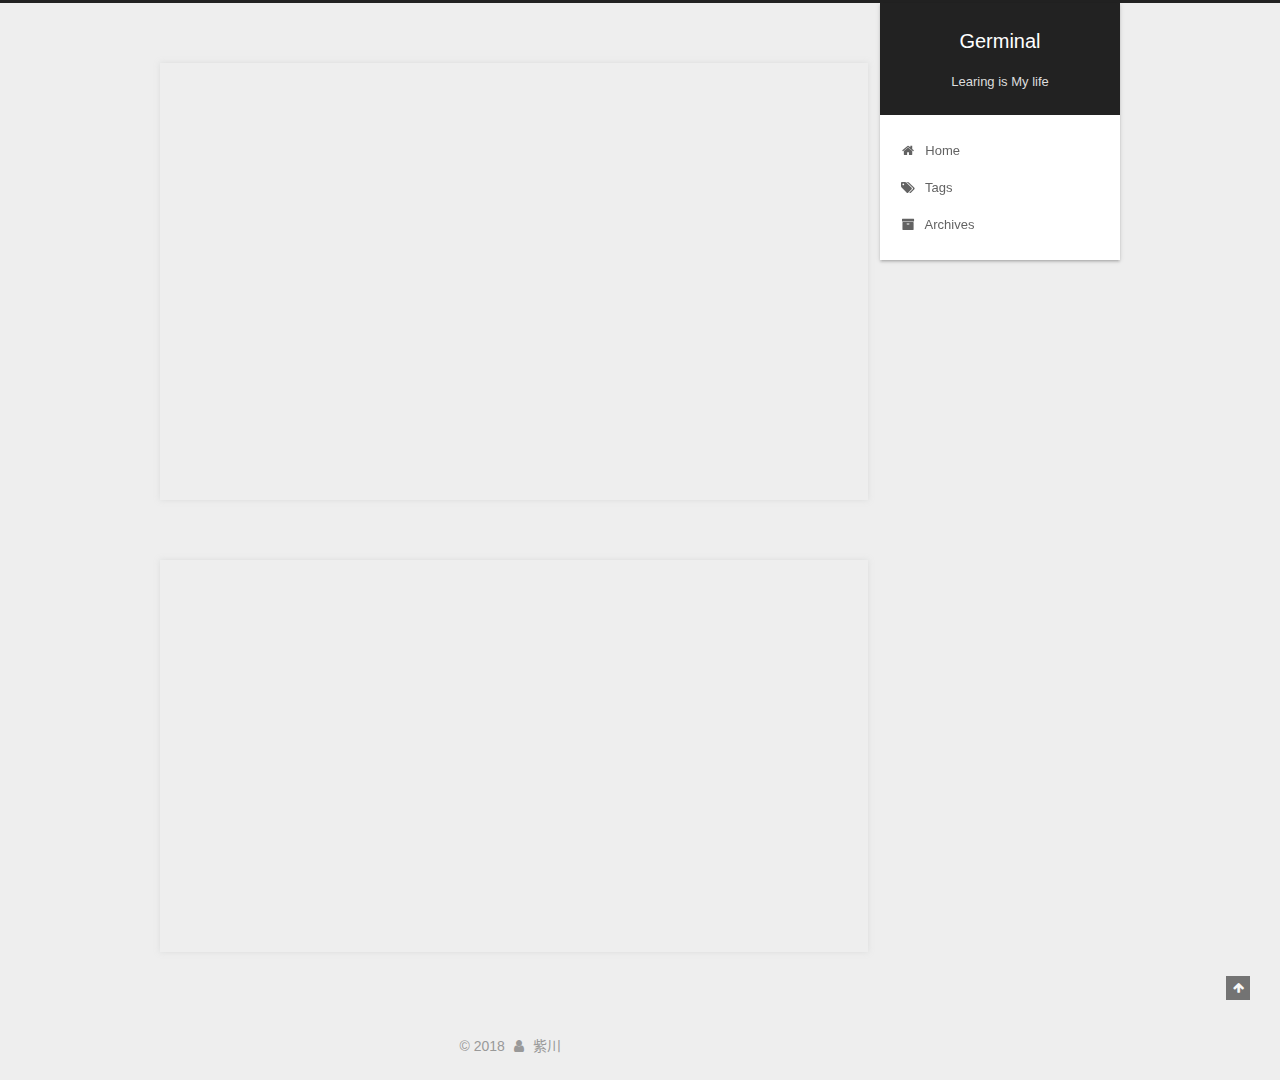
<file: index.html>
<!DOCTYPE html>



  


<html class="theme-next gemini use-motion" lang="zh-CN">
<head><meta name="generator" content="Hexo 3.8.0">
  <meta charset="UTF-8">
<meta http-equiv="X-UA-Compatible" content="IE=edge">
<meta name="viewport" content="width=device-width, initial-scale=1, maximum-scale=1">
<meta name="theme-color" content="#222">



  
  
    
    
  <script src="/lib/pace/pace.min.js?v=1.0.2"></script>
  <link href="/lib/pace/pace-theme-minimal.min.css?v=1.0.2" rel="stylesheet">







<meta http-equiv="Cache-Control" content="no-transform">
<meta http-equiv="Cache-Control" content="no-siteapp">
















  
  
  <link href="/lib/fancybox/source/jquery.fancybox.css?v=2.1.5" rel="stylesheet" type="text/css">







<link href="/lib/font-awesome/css/font-awesome.min.css?v=4.6.2" rel="stylesheet" type="text/css">

<link href="/css/main.css?v=5.1.4" rel="stylesheet" type="text/css">


  <link rel="apple-touch-icon" sizes="180x180" href="/images/apple-touch-icon-next.png?v=5.1.4">


  <link rel="icon" type="image/png" sizes="32x32" href="/images/favicon-32x32-next.png?v=5.1.4">


  <link rel="icon" type="image/png" sizes="16x16" href="/images/favicon-16x16-next.png?v=5.1.4">


  <link rel="mask-icon" href="/images/logo.svg?v=5.1.4" color="#222">





  <meta name="keywords" content="Hexo, NexT">










<meta name="description" content="一个萌新的个人blog">
<meta property="og:type" content="website">
<meta property="og:title" content="Germinal">
<meta property="og:url" content="http://zxabition.github.io/index.html">
<meta property="og:site_name" content="Germinal">
<meta property="og:description" content="一个萌新的个人blog">
<meta property="og:locale" content="zh-CN">
<meta name="twitter:card" content="summary">
<meta name="twitter:title" content="Germinal">
<meta name="twitter:description" content="一个萌新的个人blog">



<script type="text/javascript" id="hexo.configurations">
  var NexT = window.NexT || {};
  var CONFIG = {
    root: '/',
    scheme: 'Gemini',
    version: '5.1.4',
    sidebar: {"position":"right","display":"post","offset":12,"b2t":false,"scrollpercent":false,"onmobile":false},
    fancybox: true,
    tabs: true,
    motion: {"enable":true,"async":false,"transition":{"post_block":"fadeIn","post_header":"slideDownIn","post_body":"slideDownIn","coll_header":"slideLeftIn","sidebar":"slideUpIn"}},
    duoshuo: {
      userId: '0',
      author: 'Author'
    },
    algolia: {
      applicationID: '',
      apiKey: '',
      indexName: '',
      hits: {"per_page":10},
      labels: {"input_placeholder":"Search for Posts","hits_empty":"We didn't find any results for the search: ${query}","hits_stats":"${hits} results found in ${time} ms"}
    }
  };
</script>



  <link rel="canonical" href="http://zxabition.github.io/">





  <title>Germinal</title>
  








</head>

<body itemscope="" itemtype="http://schema.org/WebPage" lang="zh-CN">

  
  
    
  

  <div class="container sidebar-position-right 
  page-home">
    <div class="headband"></div>

    <header id="header" class="header" itemscope="" itemtype="http://schema.org/WPHeader">
      <div class="header-inner"><div class="site-brand-wrapper">
  <div class="site-meta ">
    

    <div class="custom-logo-site-title">
      <a href="/" class="brand" rel="start">
        <span class="logo-line-before"><i></i></span>
        <span class="site-title">Germinal</span>
        <span class="logo-line-after"><i></i></span>
      </a>
    </div>
      
        <p class="site-subtitle">Learing is My life</p>
      
  </div>

  <div class="site-nav-toggle">
    <button>
      <span class="btn-bar"></span>
      <span class="btn-bar"></span>
      <span class="btn-bar"></span>
    </button>
  </div>
</div>

<nav class="site-nav">
  

  
    <ul id="menu" class="menu">
      
        
        <li class="menu-item menu-item-home">
          <a href="/" rel="section">
            
              <i class="menu-item-icon fa fa-fw fa-home"></i> <br>
            
            Home
          </a>
        </li>
      
        
        <li class="menu-item menu-item-tags">
          <a href="/tags/" rel="section">
            
              <i class="menu-item-icon fa fa-fw fa-tags"></i> <br>
            
            Tags
          </a>
        </li>
      
        
        <li class="menu-item menu-item-archives">
          <a href="/archives/" rel="section">
            
              <i class="menu-item-icon fa fa-fw fa-archive"></i> <br>
            
            Archives
          </a>
        </li>
      

      
    </ul>
  

  
</nav>



 </div>
    </header>

    <main id="main" class="main">
      <div class="main-inner">
        <div class="content-wrap">
          <div id="content" class="content">
            
  <section id="posts" class="posts-expand">
    
      

  

  
  
  

  <article class="post post-type-normal" itemscope="" itemtype="http://schema.org/Article">
  
  
  
  <div class="post-block">
    <link itemprop="mainEntityOfPage" href="http://zxabition.github.io/2018/11/24/hello-hexo/">

    <span hidden itemprop="author" itemscope="" itemtype="http://schema.org/Person">
      <meta itemprop="name" content="紫川">
      <meta itemprop="description" content="">
      <meta itemprop="image" content="/images/Mashiro.jpg">
    </span>

    <span hidden itemprop="publisher" itemscope="" itemtype="http://schema.org/Organization">
      <meta itemprop="name" content="Germinal">
    </span>

    
      <header class="post-header">

        
        
          <h1 class="post-title" itemprop="name headline">
                
                <a class="post-title-link" href="/2018/11/24/hello-hexo/" itemprop="url">Hexo初步--学习MarkDown</a></h1>
        

        <div class="post-meta">
          <span class="post-time">
            
              <span class="post-meta-item-icon">
                <i class="fa fa-calendar-o"></i>
              </span>
              
                <span class="post-meta-item-text">Posted on</span>
              
              <time title="Post created" itemprop="dateCreated datePublished" datetime="2018-11-24T23:00:28+08:00">
                2018-11-24
              </time>
            

            

            
          </span>

          

          
            
          

          
          

          

          

          

        </div>
      </header>
    

    
    
    
    <div class="post-body" itemprop="articleBody">

      
      

      
        
          
          MarkDown 语法学习作为一个大学生，现在已经是大三了，我有没有学到什么，想着写点博客，积累一些知识，同时也算是倒闭自己学习。
因此，打算学习MarkDown，写点自己的博客，折腾一些东西，积累一些知识。
个人感觉这篇文章还有许多不足之处，需要进一步完善，请大家多多指教。
本片文章参考了一份来自
          ...
          <!--noindex-->
          <div class="post-button text-center">
            <a class="btn" href="/2018/11/24/hello-hexo/#more" rel="contents">
              Read more &raquo;
            </a>
          </div>
          <!--/noindex-->
        
      
    </div>
    
    
    

    

    <div>
      
    </div>

    

    

    <footer class="post-footer">
      

      

      

      
      
        <div class="post-eof"></div>
      
    </footer>
  </div>
  
  
  
  </article>


    
      

  

  
  
  

  <article class="post post-type-normal" itemscope="" itemtype="http://schema.org/Article">
  
  
  
  <div class="post-block">
    <link itemprop="mainEntityOfPage" href="http://zxabition.github.io/2018/11/24/hello-world/">

    <span hidden itemprop="author" itemscope="" itemtype="http://schema.org/Person">
      <meta itemprop="name" content="紫川">
      <meta itemprop="description" content="">
      <meta itemprop="image" content="/images/Mashiro.jpg">
    </span>

    <span hidden itemprop="publisher" itemscope="" itemtype="http://schema.org/Organization">
      <meta itemprop="name" content="Germinal">
    </span>

    
      <header class="post-header">

        
        
          <h1 class="post-title" itemprop="name headline">
                
                <a class="post-title-link" href="/2018/11/24/hello-world/" itemprop="url">Hello World</a></h1>
        

        <div class="post-meta">
          <span class="post-time">
            
              <span class="post-meta-item-icon">
                <i class="fa fa-calendar-o"></i>
              </span>
              
                <span class="post-meta-item-text">Posted on</span>
              
              <time title="Post created" itemprop="dateCreated datePublished" datetime="2018-11-24T22:53:00+08:00">
                2018-11-24
              </time>
            

            

            
          </span>

          

          
            
          

          
          

          

          

          

        </div>
      </header>
    

    
    
    
    <div class="post-body" itemprop="articleBody">

      
      

      
        
          
          Welcome to Hexo! This is your very first post. Check documentation for more info. If you get any problems when using Hexo, you can find the answer in 
          ...
          <!--noindex-->
          <div class="post-button text-center">
            <a class="btn" href="/2018/11/24/hello-world/#more" rel="contents">
              Read more &raquo;
            </a>
          </div>
          <!--/noindex-->
        
      
    </div>
    
    
    

    

    <div>
      
    </div>

    

    

    <footer class="post-footer">
      

      

      

      
      
        <div class="post-eof"></div>
      
    </footer>
  </div>
  
  
  
  </article>


    
  </section>

  


          </div>
          


          

        </div>
        
          
  
  <div class="sidebar-toggle">
    <div class="sidebar-toggle-line-wrap">
      <span class="sidebar-toggle-line sidebar-toggle-line-first"></span>
      <span class="sidebar-toggle-line sidebar-toggle-line-middle"></span>
      <span class="sidebar-toggle-line sidebar-toggle-line-last"></span>
    </div>
  </div>

  <aside id="sidebar" class="sidebar">
    
    <div class="sidebar-inner">

      

      

      <section class="site-overview-wrap sidebar-panel sidebar-panel-active">
        <div class="site-overview">
          <div class="site-author motion-element" itemprop="author" itemscope="" itemtype="http://schema.org/Person">
            
              <img class="site-author-image" itemprop="image" src="/images/Mashiro.jpg" alt="紫川">
            
              <p class="site-author-name" itemprop="name">紫川</p>
              <p class="site-description motion-element" itemprop="description">一个萌新的个人blog</p>
          </div>

          <nav class="site-state motion-element">

            
              <div class="site-state-item site-state-posts">
              
                <a href="/archives/">
              
                  <span class="site-state-item-count">2</span>
                  <span class="site-state-item-name">posts</span>
                </a>
              </div>
            

            

            
              
              
              <div class="site-state-item site-state-tags">
                
                  <span class="site-state-item-count">1</span>
                  <span class="site-state-item-name">tags</span>
                
              </div>
            

          </nav>

          

          

          
          

          
          

          

        </div>
      </section>

      

      

    </div>
  </aside>


        
      </div>
    </main>

    <footer id="footer" class="footer">
      <div class="footer-inner">
        <div class="copyright">&copy; <span itemprop="copyrightYear">2018</span>
  <span class="with-love">
    <i class="fa fa-user"></i>
  </span>
  <span class="author" itemprop="copyrightHolder">紫川</span>

  
</div>




        







        
      </div>
    </footer>

    
      <div class="back-to-top">
        <i class="fa fa-arrow-up"></i>
        
      </div>
    

    

  </div>

  

<script type="text/javascript">
  if (Object.prototype.toString.call(window.Promise) !== '[object Function]') {
    window.Promise = null;
  }
</script>









  












  
  
    <script type="text/javascript" src="/lib/jquery/index.js?v=2.1.3"></script>
  

  
  
    <script type="text/javascript" src="/lib/fastclick/lib/fastclick.min.js?v=1.0.6"></script>
  

  
  
    <script type="text/javascript" src="/lib/jquery_lazyload/jquery.lazyload.js?v=1.9.7"></script>
  

  
  
    <script type="text/javascript" src="/lib/velocity/velocity.min.js?v=1.2.1"></script>
  

  
  
    <script type="text/javascript" src="/lib/velocity/velocity.ui.min.js?v=1.2.1"></script>
  

  
  
    <script type="text/javascript" src="/lib/fancybox/source/jquery.fancybox.pack.js?v=2.1.5"></script>
  


  


  <script type="text/javascript" src="/js/src/utils.js?v=5.1.4"></script>

  <script type="text/javascript" src="/js/src/motion.js?v=5.1.4"></script>



  
  


  <script type="text/javascript" src="/js/src/affix.js?v=5.1.4"></script>

  <script type="text/javascript" src="/js/src/schemes/pisces.js?v=5.1.4"></script>



  

  


  <script type="text/javascript" src="/js/src/bootstrap.js?v=5.1.4"></script>



  


  




	





  





  












  





  

  

  

  
  

  

  

  

</body>
</html>
</file>
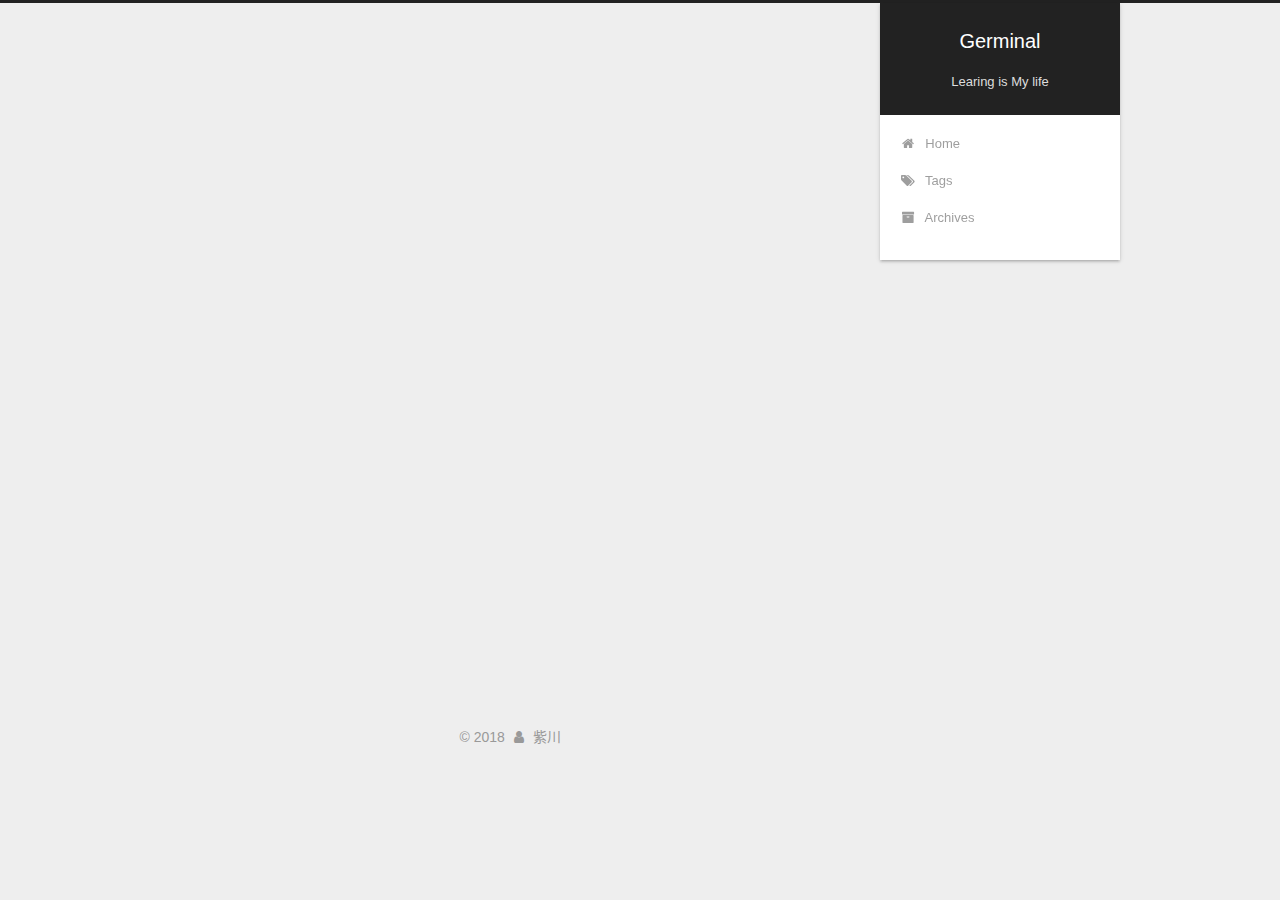
<file: archives/index.html>
<!DOCTYPE html>



  


<html class="theme-next gemini use-motion" lang="zh-CN">
<head><meta name="generator" content="Hexo 3.8.0">
  <meta charset="UTF-8">
<meta http-equiv="X-UA-Compatible" content="IE=edge">
<meta name="viewport" content="width=device-width, initial-scale=1, maximum-scale=1">
<meta name="theme-color" content="#222">



  
  
    
    
  <script src="/lib/pace/pace.min.js?v=1.0.2"></script>
  <link href="/lib/pace/pace-theme-minimal.min.css?v=1.0.2" rel="stylesheet">







<meta http-equiv="Cache-Control" content="no-transform">
<meta http-equiv="Cache-Control" content="no-siteapp">
















  
  
  <link href="/lib/fancybox/source/jquery.fancybox.css?v=2.1.5" rel="stylesheet" type="text/css">







<link href="/lib/font-awesome/css/font-awesome.min.css?v=4.6.2" rel="stylesheet" type="text/css">

<link href="/css/main.css?v=5.1.4" rel="stylesheet" type="text/css">


  <link rel="apple-touch-icon" sizes="180x180" href="/images/apple-touch-icon-next.png?v=5.1.4">


  <link rel="icon" type="image/png" sizes="32x32" href="/images/favicon-32x32-next.png?v=5.1.4">


  <link rel="icon" type="image/png" sizes="16x16" href="/images/favicon-16x16-next.png?v=5.1.4">


  <link rel="mask-icon" href="/images/logo.svg?v=5.1.4" color="#222">





  <meta name="keywords" content="Hexo, NexT">










<meta name="description" content="一个萌新的个人blog">
<meta property="og:type" content="website">
<meta property="og:title" content="Germinal">
<meta property="og:url" content="http://zxabition.github.io/archives/index.html">
<meta property="og:site_name" content="Germinal">
<meta property="og:description" content="一个萌新的个人blog">
<meta property="og:locale" content="zh-CN">
<meta name="twitter:card" content="summary">
<meta name="twitter:title" content="Germinal">
<meta name="twitter:description" content="一个萌新的个人blog">



<script type="text/javascript" id="hexo.configurations">
  var NexT = window.NexT || {};
  var CONFIG = {
    root: '/',
    scheme: 'Gemini',
    version: '5.1.4',
    sidebar: {"position":"right","display":"post","offset":12,"b2t":false,"scrollpercent":false,"onmobile":false},
    fancybox: true,
    tabs: true,
    motion: {"enable":true,"async":false,"transition":{"post_block":"fadeIn","post_header":"slideDownIn","post_body":"slideDownIn","coll_header":"slideLeftIn","sidebar":"slideUpIn"}},
    duoshuo: {
      userId: '0',
      author: 'Author'
    },
    algolia: {
      applicationID: '',
      apiKey: '',
      indexName: '',
      hits: {"per_page":10},
      labels: {"input_placeholder":"Search for Posts","hits_empty":"We didn't find any results for the search: ${query}","hits_stats":"${hits} results found in ${time} ms"}
    }
  };
</script>



  <link rel="canonical" href="http://zxabition.github.io/archives/">





  <title>Archive | Germinal</title>
  








</head>

<body itemscope="" itemtype="http://schema.org/WebPage" lang="zh-CN">

  
  
    
  

  <div class="container sidebar-position-right page-archive">
    <div class="headband"></div>

    <header id="header" class="header" itemscope="" itemtype="http://schema.org/WPHeader">
      <div class="header-inner"><div class="site-brand-wrapper">
  <div class="site-meta ">
    

    <div class="custom-logo-site-title">
      <a href="/" class="brand" rel="start">
        <span class="logo-line-before"><i></i></span>
        <span class="site-title">Germinal</span>
        <span class="logo-line-after"><i></i></span>
      </a>
    </div>
      
        <p class="site-subtitle">Learing is My life</p>
      
  </div>

  <div class="site-nav-toggle">
    <button>
      <span class="btn-bar"></span>
      <span class="btn-bar"></span>
      <span class="btn-bar"></span>
    </button>
  </div>
</div>

<nav class="site-nav">
  

  
    <ul id="menu" class="menu">
      
        
        <li class="menu-item menu-item-home">
          <a href="/" rel="section">
            
              <i class="menu-item-icon fa fa-fw fa-home"></i> <br>
            
            Home
          </a>
        </li>
      
        
        <li class="menu-item menu-item-tags">
          <a href="/tags/" rel="section">
            
              <i class="menu-item-icon fa fa-fw fa-tags"></i> <br>
            
            Tags
          </a>
        </li>
      
        
        <li class="menu-item menu-item-archives">
          <a href="/archives/" rel="section">
            
              <i class="menu-item-icon fa fa-fw fa-archive"></i> <br>
            
            Archives
          </a>
        </li>
      

      
    </ul>
  

  
</nav>



 </div>
    </header>

    <main id="main" class="main">
      <div class="main-inner">
        <div class="content-wrap">
          <div id="content" class="content">
            

  
  
  
  <div class="post-block archive">
    <div id="posts" class="posts-collapse">
      <span class="archive-move-on"></span>

      <span class="archive-page-counter">
        
        
        
          
        
        Um..! 2 posts in total. Keep on posting.
      </span>

      

        
        
        

        
          
          <div class="collection-title">
            <h1 class="archive-year" id="archive-year-2018">2018</h1>
          </div>
        
        

        

  <article class="post post-type-normal" itemscope="" itemtype="http://schema.org/Article">
    <header class="post-header">

      <h2 class="post-title">
        
            <a class="post-title-link" href="/2018/11/24/hello-hexo/" itemprop="url">
              
                <span itemprop="name">Hexo初步--学习MarkDown</span>
              
            </a>
        
      </h2>

      <div class="post-meta">
        <time class="post-time" itemprop="dateCreated" datetime="2018-11-24T23:00:28+08:00" content="2018-11-24">
          11-24
        </time>
      </div>

    </header>
  </article>



      

        
        
        

        
        

        

  <article class="post post-type-normal" itemscope="" itemtype="http://schema.org/Article">
    <header class="post-header">

      <h2 class="post-title">
        
            <a class="post-title-link" href="/2018/11/24/hello-world/" itemprop="url">
              
                <span itemprop="name">Hello World</span>
              
            </a>
        
      </h2>

      <div class="post-meta">
        <time class="post-time" itemprop="dateCreated" datetime="2018-11-24T22:53:00+08:00" content="2018-11-24">
          11-24
        </time>
      </div>

    </header>
  </article>



      

    </div>
  </div>
  
  
  

  



          </div>
          


          

        </div>
        
          
  
  <div class="sidebar-toggle">
    <div class="sidebar-toggle-line-wrap">
      <span class="sidebar-toggle-line sidebar-toggle-line-first"></span>
      <span class="sidebar-toggle-line sidebar-toggle-line-middle"></span>
      <span class="sidebar-toggle-line sidebar-toggle-line-last"></span>
    </div>
  </div>

  <aside id="sidebar" class="sidebar">
    
    <div class="sidebar-inner">

      

      

      <section class="site-overview-wrap sidebar-panel sidebar-panel-active">
        <div class="site-overview">
          <div class="site-author motion-element" itemprop="author" itemscope="" itemtype="http://schema.org/Person">
            
              <img class="site-author-image" itemprop="image" src="/images/Mashiro.jpg" alt="紫川">
            
              <p class="site-author-name" itemprop="name">紫川</p>
              <p class="site-description motion-element" itemprop="description">一个萌新的个人blog</p>
          </div>

          <nav class="site-state motion-element">

            
              <div class="site-state-item site-state-posts">
              
                <a href="/archives/">
              
                  <span class="site-state-item-count">2</span>
                  <span class="site-state-item-name">posts</span>
                </a>
              </div>
            

            

            
              
              
              <div class="site-state-item site-state-tags">
                
                  <span class="site-state-item-count">1</span>
                  <span class="site-state-item-name">tags</span>
                
              </div>
            

          </nav>

          

          

          
          

          
          

          

        </div>
      </section>

      

      

    </div>
  </aside>


        
      </div>
    </main>

    <footer id="footer" class="footer">
      <div class="footer-inner">
        <div class="copyright">&copy; <span itemprop="copyrightYear">2018</span>
  <span class="with-love">
    <i class="fa fa-user"></i>
  </span>
  <span class="author" itemprop="copyrightHolder">紫川</span>

  
</div>




        







        
      </div>
    </footer>

    
      <div class="back-to-top">
        <i class="fa fa-arrow-up"></i>
        
      </div>
    

    

  </div>

  

<script type="text/javascript">
  if (Object.prototype.toString.call(window.Promise) !== '[object Function]') {
    window.Promise = null;
  }
</script>









  












  
  
    <script type="text/javascript" src="/lib/jquery/index.js?v=2.1.3"></script>
  

  
  
    <script type="text/javascript" src="/lib/fastclick/lib/fastclick.min.js?v=1.0.6"></script>
  

  
  
    <script type="text/javascript" src="/lib/jquery_lazyload/jquery.lazyload.js?v=1.9.7"></script>
  

  
  
    <script type="text/javascript" src="/lib/velocity/velocity.min.js?v=1.2.1"></script>
  

  
  
    <script type="text/javascript" src="/lib/velocity/velocity.ui.min.js?v=1.2.1"></script>
  

  
  
    <script type="text/javascript" src="/lib/fancybox/source/jquery.fancybox.pack.js?v=2.1.5"></script>
  


  


  <script type="text/javascript" src="/js/src/utils.js?v=5.1.4"></script>

  <script type="text/javascript" src="/js/src/motion.js?v=5.1.4"></script>



  
  


  <script type="text/javascript" src="/js/src/affix.js?v=5.1.4"></script>

  <script type="text/javascript" src="/js/src/schemes/pisces.js?v=5.1.4"></script>



  

  


  <script type="text/javascript" src="/js/src/bootstrap.js?v=5.1.4"></script>



  


  




	





  





  












  





  

  

  

  
  

  

  

  

</body>
</html>
</file>
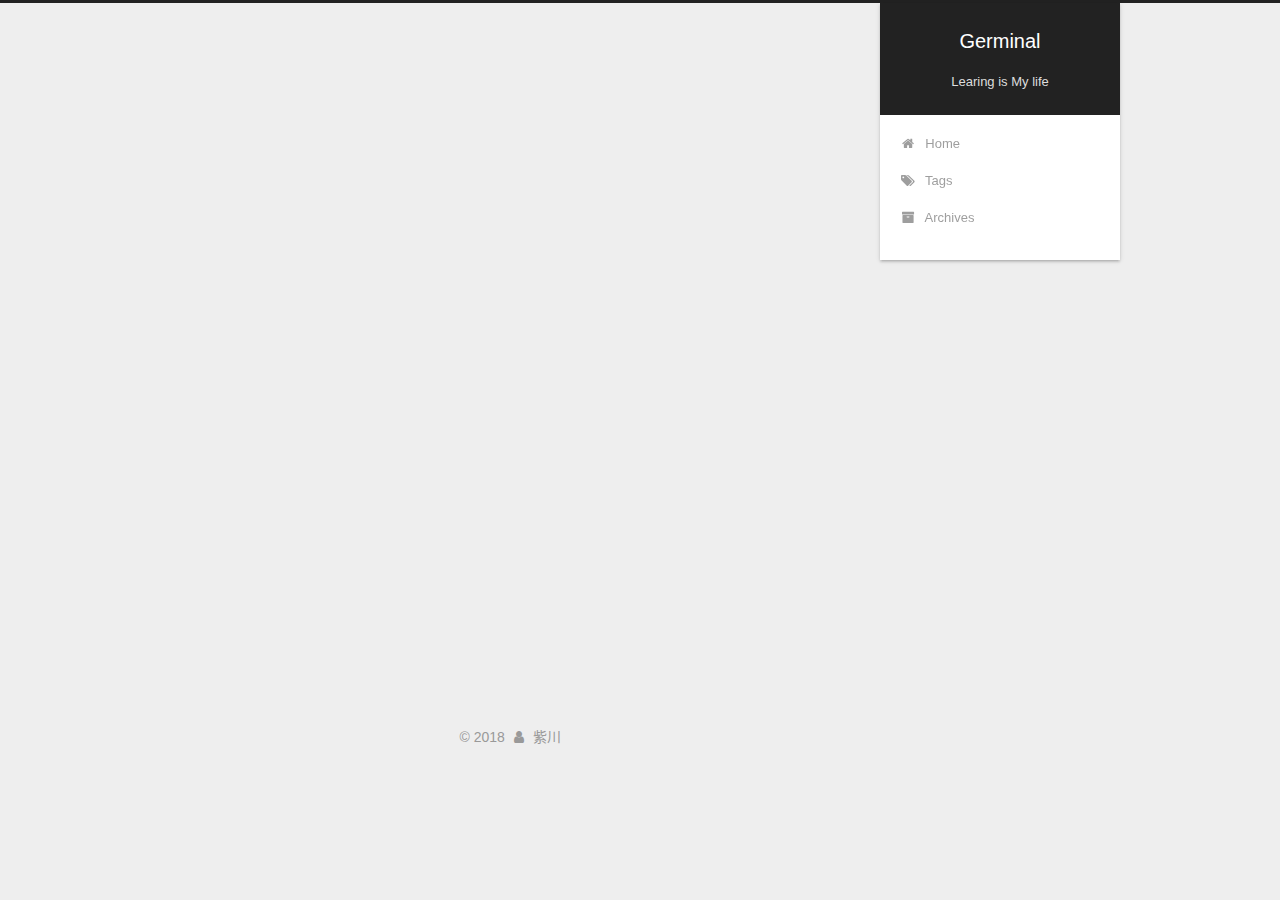
<file: archives/2018/index.html>
<!DOCTYPE html>



  


<html class="theme-next gemini use-motion" lang="zh-CN">
<head><meta name="generator" content="Hexo 3.8.0">
  <meta charset="UTF-8">
<meta http-equiv="X-UA-Compatible" content="IE=edge">
<meta name="viewport" content="width=device-width, initial-scale=1, maximum-scale=1">
<meta name="theme-color" content="#222">



  
  
    
    
  <script src="/lib/pace/pace.min.js?v=1.0.2"></script>
  <link href="/lib/pace/pace-theme-minimal.min.css?v=1.0.2" rel="stylesheet">







<meta http-equiv="Cache-Control" content="no-transform">
<meta http-equiv="Cache-Control" content="no-siteapp">
















  
  
  <link href="/lib/fancybox/source/jquery.fancybox.css?v=2.1.5" rel="stylesheet" type="text/css">







<link href="/lib/font-awesome/css/font-awesome.min.css?v=4.6.2" rel="stylesheet" type="text/css">

<link href="/css/main.css?v=5.1.4" rel="stylesheet" type="text/css">


  <link rel="apple-touch-icon" sizes="180x180" href="/images/apple-touch-icon-next.png?v=5.1.4">


  <link rel="icon" type="image/png" sizes="32x32" href="/images/favicon-32x32-next.png?v=5.1.4">


  <link rel="icon" type="image/png" sizes="16x16" href="/images/favicon-16x16-next.png?v=5.1.4">


  <link rel="mask-icon" href="/images/logo.svg?v=5.1.4" color="#222">





  <meta name="keywords" content="Hexo, NexT">










<meta name="description" content="一个萌新的个人blog">
<meta property="og:type" content="website">
<meta property="og:title" content="Germinal">
<meta property="og:url" content="http://zxabition.github.io/archives/2018/index.html">
<meta property="og:site_name" content="Germinal">
<meta property="og:description" content="一个萌新的个人blog">
<meta property="og:locale" content="zh-CN">
<meta name="twitter:card" content="summary">
<meta name="twitter:title" content="Germinal">
<meta name="twitter:description" content="一个萌新的个人blog">



<script type="text/javascript" id="hexo.configurations">
  var NexT = window.NexT || {};
  var CONFIG = {
    root: '/',
    scheme: 'Gemini',
    version: '5.1.4',
    sidebar: {"position":"right","display":"post","offset":12,"b2t":false,"scrollpercent":false,"onmobile":false},
    fancybox: true,
    tabs: true,
    motion: {"enable":true,"async":false,"transition":{"post_block":"fadeIn","post_header":"slideDownIn","post_body":"slideDownIn","coll_header":"slideLeftIn","sidebar":"slideUpIn"}},
    duoshuo: {
      userId: '0',
      author: 'Author'
    },
    algolia: {
      applicationID: '',
      apiKey: '',
      indexName: '',
      hits: {"per_page":10},
      labels: {"input_placeholder":"Search for Posts","hits_empty":"We didn't find any results for the search: ${query}","hits_stats":"${hits} results found in ${time} ms"}
    }
  };
</script>



  <link rel="canonical" href="http://zxabition.github.io/archives/2018/">





  <title>Archive | Germinal</title>
  








</head>

<body itemscope="" itemtype="http://schema.org/WebPage" lang="zh-CN">

  
  
    
  

  <div class="container sidebar-position-right page-archive">
    <div class="headband"></div>

    <header id="header" class="header" itemscope="" itemtype="http://schema.org/WPHeader">
      <div class="header-inner"><div class="site-brand-wrapper">
  <div class="site-meta ">
    

    <div class="custom-logo-site-title">
      <a href="/" class="brand" rel="start">
        <span class="logo-line-before"><i></i></span>
        <span class="site-title">Germinal</span>
        <span class="logo-line-after"><i></i></span>
      </a>
    </div>
      
        <p class="site-subtitle">Learing is My life</p>
      
  </div>

  <div class="site-nav-toggle">
    <button>
      <span class="btn-bar"></span>
      <span class="btn-bar"></span>
      <span class="btn-bar"></span>
    </button>
  </div>
</div>

<nav class="site-nav">
  

  
    <ul id="menu" class="menu">
      
        
        <li class="menu-item menu-item-home">
          <a href="/" rel="section">
            
              <i class="menu-item-icon fa fa-fw fa-home"></i> <br>
            
            Home
          </a>
        </li>
      
        
        <li class="menu-item menu-item-tags">
          <a href="/tags/" rel="section">
            
              <i class="menu-item-icon fa fa-fw fa-tags"></i> <br>
            
            Tags
          </a>
        </li>
      
        
        <li class="menu-item menu-item-archives">
          <a href="/archives/" rel="section">
            
              <i class="menu-item-icon fa fa-fw fa-archive"></i> <br>
            
            Archives
          </a>
        </li>
      

      
    </ul>
  

  
</nav>



 </div>
    </header>

    <main id="main" class="main">
      <div class="main-inner">
        <div class="content-wrap">
          <div id="content" class="content">
            

  
  
  
  <div class="post-block archive">
    <div id="posts" class="posts-collapse">
      <span class="archive-move-on"></span>

      <span class="archive-page-counter">
        
        
        
          
        
        Um..! 2 posts in total. Keep on posting.
      </span>

      

        
        
        

        
          
          <div class="collection-title">
            <h1 class="archive-year" id="archive-year-2018">2018</h1>
          </div>
        
        

        

  <article class="post post-type-normal" itemscope="" itemtype="http://schema.org/Article">
    <header class="post-header">

      <h2 class="post-title">
        
            <a class="post-title-link" href="/2018/11/24/hello-hexo/" itemprop="url">
              
                <span itemprop="name">Hexo初步--学习MarkDown</span>
              
            </a>
        
      </h2>

      <div class="post-meta">
        <time class="post-time" itemprop="dateCreated" datetime="2018-11-24T23:00:28+08:00" content="2018-11-24">
          11-24
        </time>
      </div>

    </header>
  </article>



      

        
        
        

        
        

        

  <article class="post post-type-normal" itemscope="" itemtype="http://schema.org/Article">
    <header class="post-header">

      <h2 class="post-title">
        
            <a class="post-title-link" href="/2018/11/24/hello-world/" itemprop="url">
              
                <span itemprop="name">Hello World</span>
              
            </a>
        
      </h2>

      <div class="post-meta">
        <time class="post-time" itemprop="dateCreated" datetime="2018-11-24T22:53:00+08:00" content="2018-11-24">
          11-24
        </time>
      </div>

    </header>
  </article>



      

    </div>
  </div>
  
  
  

  



          </div>
          


          

        </div>
        
          
  
  <div class="sidebar-toggle">
    <div class="sidebar-toggle-line-wrap">
      <span class="sidebar-toggle-line sidebar-toggle-line-first"></span>
      <span class="sidebar-toggle-line sidebar-toggle-line-middle"></span>
      <span class="sidebar-toggle-line sidebar-toggle-line-last"></span>
    </div>
  </div>

  <aside id="sidebar" class="sidebar">
    
    <div class="sidebar-inner">

      

      

      <section class="site-overview-wrap sidebar-panel sidebar-panel-active">
        <div class="site-overview">
          <div class="site-author motion-element" itemprop="author" itemscope="" itemtype="http://schema.org/Person">
            
              <img class="site-author-image" itemprop="image" src="/images/Mashiro.jpg" alt="紫川">
            
              <p class="site-author-name" itemprop="name">紫川</p>
              <p class="site-description motion-element" itemprop="description">一个萌新的个人blog</p>
          </div>

          <nav class="site-state motion-element">

            
              <div class="site-state-item site-state-posts">
              
                <a href="/archives/">
              
                  <span class="site-state-item-count">2</span>
                  <span class="site-state-item-name">posts</span>
                </a>
              </div>
            

            

            
              
              
              <div class="site-state-item site-state-tags">
                
                  <span class="site-state-item-count">1</span>
                  <span class="site-state-item-name">tags</span>
                
              </div>
            

          </nav>

          

          

          
          

          
          

          

        </div>
      </section>

      

      

    </div>
  </aside>


        
      </div>
    </main>

    <footer id="footer" class="footer">
      <div class="footer-inner">
        <div class="copyright">&copy; <span itemprop="copyrightYear">2018</span>
  <span class="with-love">
    <i class="fa fa-user"></i>
  </span>
  <span class="author" itemprop="copyrightHolder">紫川</span>

  
</div>




        







        
      </div>
    </footer>

    
      <div class="back-to-top">
        <i class="fa fa-arrow-up"></i>
        
      </div>
    

    

  </div>

  

<script type="text/javascript">
  if (Object.prototype.toString.call(window.Promise) !== '[object Function]') {
    window.Promise = null;
  }
</script>









  












  
  
    <script type="text/javascript" src="/lib/jquery/index.js?v=2.1.3"></script>
  

  
  
    <script type="text/javascript" src="/lib/fastclick/lib/fastclick.min.js?v=1.0.6"></script>
  

  
  
    <script type="text/javascript" src="/lib/jquery_lazyload/jquery.lazyload.js?v=1.9.7"></script>
  

  
  
    <script type="text/javascript" src="/lib/velocity/velocity.min.js?v=1.2.1"></script>
  

  
  
    <script type="text/javascript" src="/lib/velocity/velocity.ui.min.js?v=1.2.1"></script>
  

  
  
    <script type="text/javascript" src="/lib/fancybox/source/jquery.fancybox.pack.js?v=2.1.5"></script>
  


  


  <script type="text/javascript" src="/js/src/utils.js?v=5.1.4"></script>

  <script type="text/javascript" src="/js/src/motion.js?v=5.1.4"></script>



  
  


  <script type="text/javascript" src="/js/src/affix.js?v=5.1.4"></script>

  <script type="text/javascript" src="/js/src/schemes/pisces.js?v=5.1.4"></script>



  

  


  <script type="text/javascript" src="/js/src/bootstrap.js?v=5.1.4"></script>



  


  




	





  





  












  





  

  

  

  
  

  

  

  

</body>
</html>
</file>
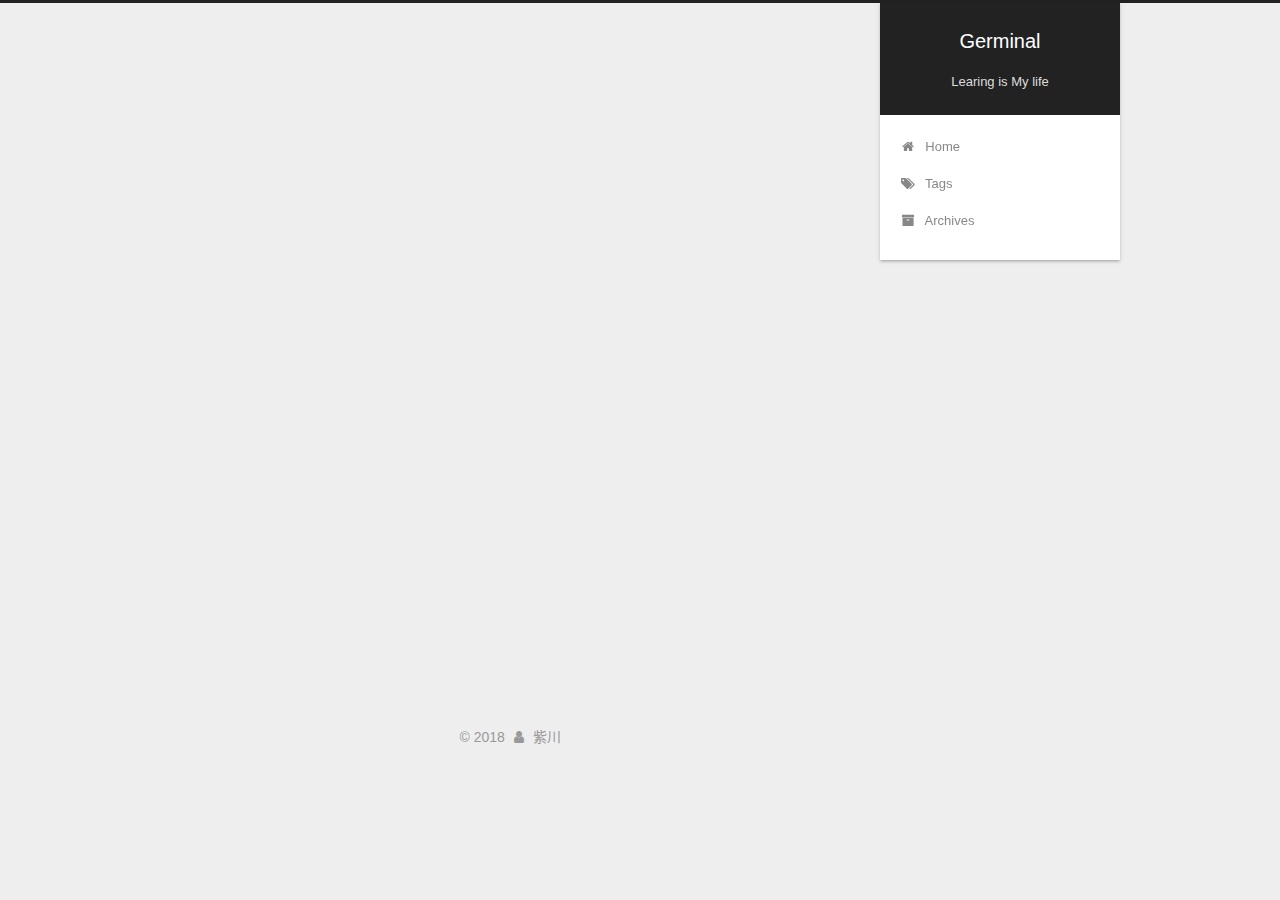
<file: tags/杂七杂八/index.html>
<!DOCTYPE html>



  


<html class="theme-next gemini use-motion" lang="zh-CN">
<head><meta name="generator" content="Hexo 3.8.0">
  <meta charset="UTF-8">
<meta http-equiv="X-UA-Compatible" content="IE=edge">
<meta name="viewport" content="width=device-width, initial-scale=1, maximum-scale=1">
<meta name="theme-color" content="#222">



  
  
    
    
  <script src="/lib/pace/pace.min.js?v=1.0.2"></script>
  <link href="/lib/pace/pace-theme-minimal.min.css?v=1.0.2" rel="stylesheet">







<meta http-equiv="Cache-Control" content="no-transform">
<meta http-equiv="Cache-Control" content="no-siteapp">
















  
  
  <link href="/lib/fancybox/source/jquery.fancybox.css?v=2.1.5" rel="stylesheet" type="text/css">







<link href="/lib/font-awesome/css/font-awesome.min.css?v=4.6.2" rel="stylesheet" type="text/css">

<link href="/css/main.css?v=5.1.4" rel="stylesheet" type="text/css">


  <link rel="apple-touch-icon" sizes="180x180" href="/images/apple-touch-icon-next.png?v=5.1.4">


  <link rel="icon" type="image/png" sizes="32x32" href="/images/favicon-32x32-next.png?v=5.1.4">


  <link rel="icon" type="image/png" sizes="16x16" href="/images/favicon-16x16-next.png?v=5.1.4">


  <link rel="mask-icon" href="/images/logo.svg?v=5.1.4" color="#222">





  <meta name="keywords" content="Hexo, NexT">










<meta name="description" content="一个萌新的个人blog">
<meta property="og:type" content="website">
<meta property="og:title" content="Germinal">
<meta property="og:url" content="http://zxabition.github.io/tags/杂七杂八/index.html">
<meta property="og:site_name" content="Germinal">
<meta property="og:description" content="一个萌新的个人blog">
<meta property="og:locale" content="zh-CN">
<meta name="twitter:card" content="summary">
<meta name="twitter:title" content="Germinal">
<meta name="twitter:description" content="一个萌新的个人blog">



<script type="text/javascript" id="hexo.configurations">
  var NexT = window.NexT || {};
  var CONFIG = {
    root: '/',
    scheme: 'Gemini',
    version: '5.1.4',
    sidebar: {"position":"right","display":"post","offset":12,"b2t":false,"scrollpercent":false,"onmobile":false},
    fancybox: true,
    tabs: true,
    motion: {"enable":true,"async":false,"transition":{"post_block":"fadeIn","post_header":"slideDownIn","post_body":"slideDownIn","coll_header":"slideLeftIn","sidebar":"slideUpIn"}},
    duoshuo: {
      userId: '0',
      author: 'Author'
    },
    algolia: {
      applicationID: '',
      apiKey: '',
      indexName: '',
      hits: {"per_page":10},
      labels: {"input_placeholder":"Search for Posts","hits_empty":"We didn't find any results for the search: ${query}","hits_stats":"${hits} results found in ${time} ms"}
    }
  };
</script>



  <link rel="canonical" href="http://zxabition.github.io/tags/杂七杂八/">





  <title>Tag: 杂七杂八 | Germinal</title>
  








</head>

<body itemscope="" itemtype="http://schema.org/WebPage" lang="zh-CN">

  
  
    
  

  <div class="container sidebar-position-right ">
    <div class="headband"></div>

    <header id="header" class="header" itemscope="" itemtype="http://schema.org/WPHeader">
      <div class="header-inner"><div class="site-brand-wrapper">
  <div class="site-meta ">
    

    <div class="custom-logo-site-title">
      <a href="/" class="brand" rel="start">
        <span class="logo-line-before"><i></i></span>
        <span class="site-title">Germinal</span>
        <span class="logo-line-after"><i></i></span>
      </a>
    </div>
      
        <p class="site-subtitle">Learing is My life</p>
      
  </div>

  <div class="site-nav-toggle">
    <button>
      <span class="btn-bar"></span>
      <span class="btn-bar"></span>
      <span class="btn-bar"></span>
    </button>
  </div>
</div>

<nav class="site-nav">
  

  
    <ul id="menu" class="menu">
      
        
        <li class="menu-item menu-item-home">
          <a href="/" rel="section">
            
              <i class="menu-item-icon fa fa-fw fa-home"></i> <br>
            
            Home
          </a>
        </li>
      
        
        <li class="menu-item menu-item-tags">
          <a href="/tags/" rel="section">
            
              <i class="menu-item-icon fa fa-fw fa-tags"></i> <br>
            
            Tags
          </a>
        </li>
      
        
        <li class="menu-item menu-item-archives">
          <a href="/archives/" rel="section">
            
              <i class="menu-item-icon fa fa-fw fa-archive"></i> <br>
            
            Archives
          </a>
        </li>
      

      
    </ul>
  

  
</nav>



 </div>
    </header>

    <main id="main" class="main">
      <div class="main-inner">
        <div class="content-wrap">
          <div id="content" class="content">
            

  
  
  
  <div class="post-block tag">

    <div id="posts" class="posts-collapse">
      <div class="collection-title">
        <h1>杂七杂八<small>Tag</small>
        </h1>
      </div>

      
        

  <article class="post post-type-normal" itemscope="" itemtype="http://schema.org/Article">
    <header class="post-header">

      <h2 class="post-title">
        
            <a class="post-title-link" href="/2018/11/24/hello-hexo/" itemprop="url">
              
                <span itemprop="name">Hexo初步--学习MarkDown</span>
              
            </a>
        
      </h2>

      <div class="post-meta">
        <time class="post-time" itemprop="dateCreated" datetime="2018-11-24T23:00:28+08:00" content="2018-11-24">
          11-24
        </time>
      </div>

    </header>
  </article>


      
    </div>

  </div>
  
  
  

  


          </div>
          


          

        </div>
        
          
  
  <div class="sidebar-toggle">
    <div class="sidebar-toggle-line-wrap">
      <span class="sidebar-toggle-line sidebar-toggle-line-first"></span>
      <span class="sidebar-toggle-line sidebar-toggle-line-middle"></span>
      <span class="sidebar-toggle-line sidebar-toggle-line-last"></span>
    </div>
  </div>

  <aside id="sidebar" class="sidebar">
    
    <div class="sidebar-inner">

      

      

      <section class="site-overview-wrap sidebar-panel sidebar-panel-active">
        <div class="site-overview">
          <div class="site-author motion-element" itemprop="author" itemscope="" itemtype="http://schema.org/Person">
            
              <img class="site-author-image" itemprop="image" src="/images/Mashiro.jpg" alt="紫川">
            
              <p class="site-author-name" itemprop="name">紫川</p>
              <p class="site-description motion-element" itemprop="description">一个萌新的个人blog</p>
          </div>

          <nav class="site-state motion-element">

            
              <div class="site-state-item site-state-posts">
              
                <a href="/archives/">
              
                  <span class="site-state-item-count">2</span>
                  <span class="site-state-item-name">posts</span>
                </a>
              </div>
            

            

            
              
              
              <div class="site-state-item site-state-tags">
                
                  <span class="site-state-item-count">1</span>
                  <span class="site-state-item-name">tags</span>
                
              </div>
            

          </nav>

          

          

          
          

          
          

          

        </div>
      </section>

      

      

    </div>
  </aside>


        
      </div>
    </main>

    <footer id="footer" class="footer">
      <div class="footer-inner">
        <div class="copyright">&copy; <span itemprop="copyrightYear">2018</span>
  <span class="with-love">
    <i class="fa fa-user"></i>
  </span>
  <span class="author" itemprop="copyrightHolder">紫川</span>

  
</div>




        







        
      </div>
    </footer>

    
      <div class="back-to-top">
        <i class="fa fa-arrow-up"></i>
        
      </div>
    

    

  </div>

  

<script type="text/javascript">
  if (Object.prototype.toString.call(window.Promise) !== '[object Function]') {
    window.Promise = null;
  }
</script>









  












  
  
    <script type="text/javascript" src="/lib/jquery/index.js?v=2.1.3"></script>
  

  
  
    <script type="text/javascript" src="/lib/fastclick/lib/fastclick.min.js?v=1.0.6"></script>
  

  
  
    <script type="text/javascript" src="/lib/jquery_lazyload/jquery.lazyload.js?v=1.9.7"></script>
  

  
  
    <script type="text/javascript" src="/lib/velocity/velocity.min.js?v=1.2.1"></script>
  

  
  
    <script type="text/javascript" src="/lib/velocity/velocity.ui.min.js?v=1.2.1"></script>
  

  
  
    <script type="text/javascript" src="/lib/fancybox/source/jquery.fancybox.pack.js?v=2.1.5"></script>
  


  


  <script type="text/javascript" src="/js/src/utils.js?v=5.1.4"></script>

  <script type="text/javascript" src="/js/src/motion.js?v=5.1.4"></script>



  
  


  <script type="text/javascript" src="/js/src/affix.js?v=5.1.4"></script>

  <script type="text/javascript" src="/js/src/schemes/pisces.js?v=5.1.4"></script>



  

  


  <script type="text/javascript" src="/js/src/bootstrap.js?v=5.1.4"></script>



  


  




	





  





  












  





  

  

  

  
  

  

  

  

</body>
</html>
</file>
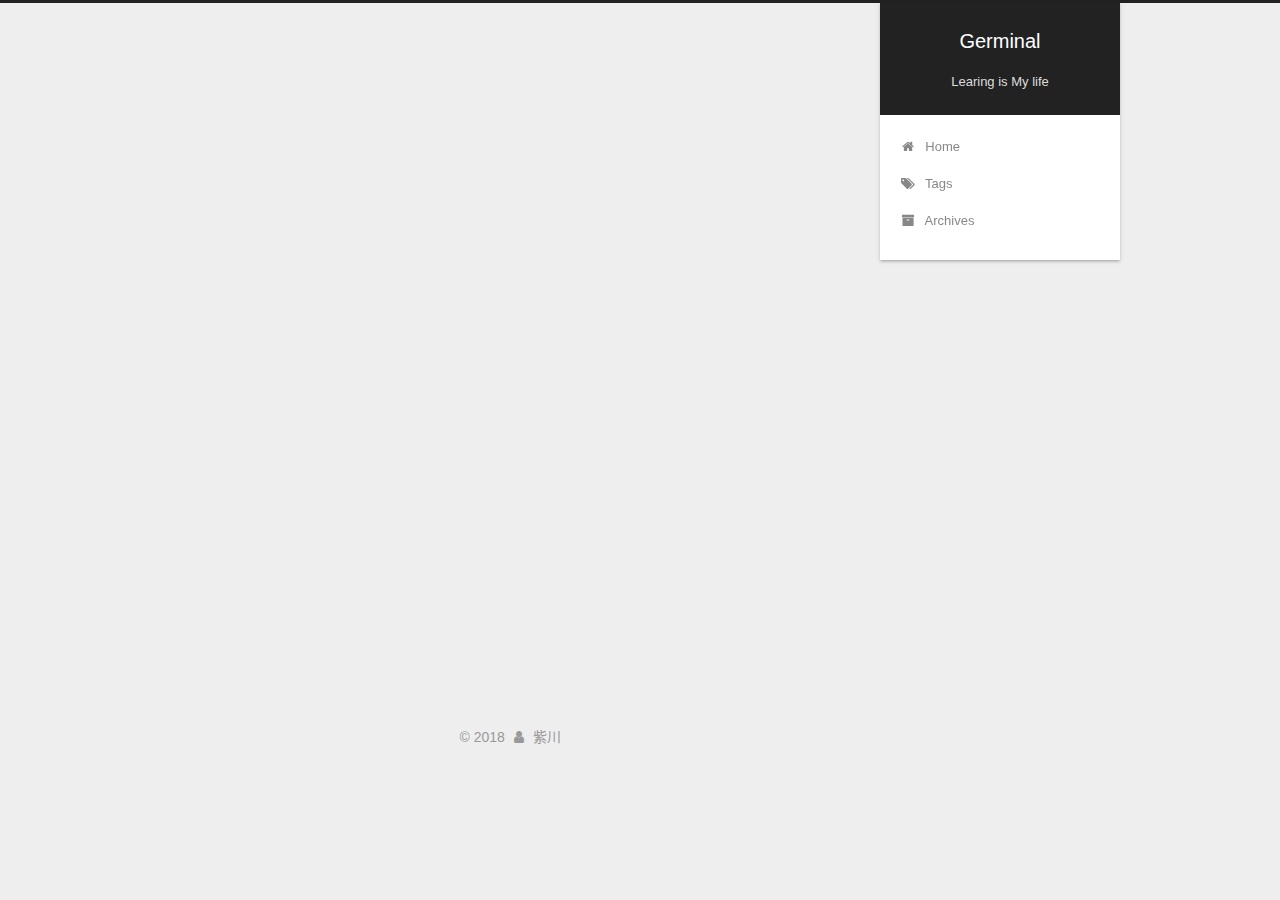
<file: archives/2018/11/index.html>
<!DOCTYPE html>



  


<html class="theme-next gemini use-motion" lang="zh-CN">
<head><meta name="generator" content="Hexo 3.8.0">
  <meta charset="UTF-8">
<meta http-equiv="X-UA-Compatible" content="IE=edge">
<meta name="viewport" content="width=device-width, initial-scale=1, maximum-scale=1">
<meta name="theme-color" content="#222">



  
  
    
    
  <script src="/lib/pace/pace.min.js?v=1.0.2"></script>
  <link href="/lib/pace/pace-theme-minimal.min.css?v=1.0.2" rel="stylesheet">







<meta http-equiv="Cache-Control" content="no-transform">
<meta http-equiv="Cache-Control" content="no-siteapp">
















  
  
  <link href="/lib/fancybox/source/jquery.fancybox.css?v=2.1.5" rel="stylesheet" type="text/css">







<link href="/lib/font-awesome/css/font-awesome.min.css?v=4.6.2" rel="stylesheet" type="text/css">

<link href="/css/main.css?v=5.1.4" rel="stylesheet" type="text/css">


  <link rel="apple-touch-icon" sizes="180x180" href="/images/apple-touch-icon-next.png?v=5.1.4">


  <link rel="icon" type="image/png" sizes="32x32" href="/images/favicon-32x32-next.png?v=5.1.4">


  <link rel="icon" type="image/png" sizes="16x16" href="/images/favicon-16x16-next.png?v=5.1.4">


  <link rel="mask-icon" href="/images/logo.svg?v=5.1.4" color="#222">





  <meta name="keywords" content="Hexo, NexT">










<meta name="description" content="一个萌新的个人blog">
<meta property="og:type" content="website">
<meta property="og:title" content="Germinal">
<meta property="og:url" content="http://zxabition.github.io/archives/2018/11/index.html">
<meta property="og:site_name" content="Germinal">
<meta property="og:description" content="一个萌新的个人blog">
<meta property="og:locale" content="zh-CN">
<meta name="twitter:card" content="summary">
<meta name="twitter:title" content="Germinal">
<meta name="twitter:description" content="一个萌新的个人blog">



<script type="text/javascript" id="hexo.configurations">
  var NexT = window.NexT || {};
  var CONFIG = {
    root: '/',
    scheme: 'Gemini',
    version: '5.1.4',
    sidebar: {"position":"right","display":"post","offset":12,"b2t":false,"scrollpercent":false,"onmobile":false},
    fancybox: true,
    tabs: true,
    motion: {"enable":true,"async":false,"transition":{"post_block":"fadeIn","post_header":"slideDownIn","post_body":"slideDownIn","coll_header":"slideLeftIn","sidebar":"slideUpIn"}},
    duoshuo: {
      userId: '0',
      author: 'Author'
    },
    algolia: {
      applicationID: '',
      apiKey: '',
      indexName: '',
      hits: {"per_page":10},
      labels: {"input_placeholder":"Search for Posts","hits_empty":"We didn't find any results for the search: ${query}","hits_stats":"${hits} results found in ${time} ms"}
    }
  };
</script>



  <link rel="canonical" href="http://zxabition.github.io/archives/2018/11/">





  <title>Archive | Germinal</title>
  








</head>

<body itemscope="" itemtype="http://schema.org/WebPage" lang="zh-CN">

  
  
    
  

  <div class="container sidebar-position-right page-archive">
    <div class="headband"></div>

    <header id="header" class="header" itemscope="" itemtype="http://schema.org/WPHeader">
      <div class="header-inner"><div class="site-brand-wrapper">
  <div class="site-meta ">
    

    <div class="custom-logo-site-title">
      <a href="/" class="brand" rel="start">
        <span class="logo-line-before"><i></i></span>
        <span class="site-title">Germinal</span>
        <span class="logo-line-after"><i></i></span>
      </a>
    </div>
      
        <p class="site-subtitle">Learing is My life</p>
      
  </div>

  <div class="site-nav-toggle">
    <button>
      <span class="btn-bar"></span>
      <span class="btn-bar"></span>
      <span class="btn-bar"></span>
    </button>
  </div>
</div>

<nav class="site-nav">
  

  
    <ul id="menu" class="menu">
      
        
        <li class="menu-item menu-item-home">
          <a href="/" rel="section">
            
              <i class="menu-item-icon fa fa-fw fa-home"></i> <br>
            
            Home
          </a>
        </li>
      
        
        <li class="menu-item menu-item-tags">
          <a href="/tags/" rel="section">
            
              <i class="menu-item-icon fa fa-fw fa-tags"></i> <br>
            
            Tags
          </a>
        </li>
      
        
        <li class="menu-item menu-item-archives">
          <a href="/archives/" rel="section">
            
              <i class="menu-item-icon fa fa-fw fa-archive"></i> <br>
            
            Archives
          </a>
        </li>
      

      
    </ul>
  

  
</nav>



 </div>
    </header>

    <main id="main" class="main">
      <div class="main-inner">
        <div class="content-wrap">
          <div id="content" class="content">
            

  
  
  
  <div class="post-block archive">
    <div id="posts" class="posts-collapse">
      <span class="archive-move-on"></span>

      <span class="archive-page-counter">
        
        
        
          
        
        Um..! 2 posts in total. Keep on posting.
      </span>

      

        
        
        

        
          
          <div class="collection-title">
            <h1 class="archive-year" id="archive-year-2018">2018</h1>
          </div>
        
        

        

  <article class="post post-type-normal" itemscope="" itemtype="http://schema.org/Article">
    <header class="post-header">

      <h2 class="post-title">
        
            <a class="post-title-link" href="/2018/11/24/hello-hexo/" itemprop="url">
              
                <span itemprop="name">Hexo初步--学习MarkDown</span>
              
            </a>
        
      </h2>

      <div class="post-meta">
        <time class="post-time" itemprop="dateCreated" datetime="2018-11-24T23:00:28+08:00" content="2018-11-24">
          11-24
        </time>
      </div>

    </header>
  </article>



      

        
        
        

        
        

        

  <article class="post post-type-normal" itemscope="" itemtype="http://schema.org/Article">
    <header class="post-header">

      <h2 class="post-title">
        
            <a class="post-title-link" href="/2018/11/24/hello-world/" itemprop="url">
              
                <span itemprop="name">Hello World</span>
              
            </a>
        
      </h2>

      <div class="post-meta">
        <time class="post-time" itemprop="dateCreated" datetime="2018-11-24T22:53:00+08:00" content="2018-11-24">
          11-24
        </time>
      </div>

    </header>
  </article>



      

    </div>
  </div>
  
  
  

  



          </div>
          


          

        </div>
        
          
  
  <div class="sidebar-toggle">
    <div class="sidebar-toggle-line-wrap">
      <span class="sidebar-toggle-line sidebar-toggle-line-first"></span>
      <span class="sidebar-toggle-line sidebar-toggle-line-middle"></span>
      <span class="sidebar-toggle-line sidebar-toggle-line-last"></span>
    </div>
  </div>

  <aside id="sidebar" class="sidebar">
    
    <div class="sidebar-inner">

      

      

      <section class="site-overview-wrap sidebar-panel sidebar-panel-active">
        <div class="site-overview">
          <div class="site-author motion-element" itemprop="author" itemscope="" itemtype="http://schema.org/Person">
            
              <img class="site-author-image" itemprop="image" src="/images/Mashiro.jpg" alt="紫川">
            
              <p class="site-author-name" itemprop="name">紫川</p>
              <p class="site-description motion-element" itemprop="description">一个萌新的个人blog</p>
          </div>

          <nav class="site-state motion-element">

            
              <div class="site-state-item site-state-posts">
              
                <a href="/archives/">
              
                  <span class="site-state-item-count">2</span>
                  <span class="site-state-item-name">posts</span>
                </a>
              </div>
            

            

            
              
              
              <div class="site-state-item site-state-tags">
                
                  <span class="site-state-item-count">1</span>
                  <span class="site-state-item-name">tags</span>
                
              </div>
            

          </nav>

          

          

          
          

          
          

          

        </div>
      </section>

      

      

    </div>
  </aside>


        
      </div>
    </main>

    <footer id="footer" class="footer">
      <div class="footer-inner">
        <div class="copyright">&copy; <span itemprop="copyrightYear">2018</span>
  <span class="with-love">
    <i class="fa fa-user"></i>
  </span>
  <span class="author" itemprop="copyrightHolder">紫川</span>

  
</div>




        







        
      </div>
    </footer>

    
      <div class="back-to-top">
        <i class="fa fa-arrow-up"></i>
        
      </div>
    

    

  </div>

  

<script type="text/javascript">
  if (Object.prototype.toString.call(window.Promise) !== '[object Function]') {
    window.Promise = null;
  }
</script>









  












  
  
    <script type="text/javascript" src="/lib/jquery/index.js?v=2.1.3"></script>
  

  
  
    <script type="text/javascript" src="/lib/fastclick/lib/fastclick.min.js?v=1.0.6"></script>
  

  
  
    <script type="text/javascript" src="/lib/jquery_lazyload/jquery.lazyload.js?v=1.9.7"></script>
  

  
  
    <script type="text/javascript" src="/lib/velocity/velocity.min.js?v=1.2.1"></script>
  

  
  
    <script type="text/javascript" src="/lib/velocity/velocity.ui.min.js?v=1.2.1"></script>
  

  
  
    <script type="text/javascript" src="/lib/fancybox/source/jquery.fancybox.pack.js?v=2.1.5"></script>
  


  


  <script type="text/javascript" src="/js/src/utils.js?v=5.1.4"></script>

  <script type="text/javascript" src="/js/src/motion.js?v=5.1.4"></script>



  
  


  <script type="text/javascript" src="/js/src/affix.js?v=5.1.4"></script>

  <script type="text/javascript" src="/js/src/schemes/pisces.js?v=5.1.4"></script>



  

  


  <script type="text/javascript" src="/js/src/bootstrap.js?v=5.1.4"></script>



  


  




	





  





  












  





  

  

  

  
  

  

  

  

</body>
</html>
</file>
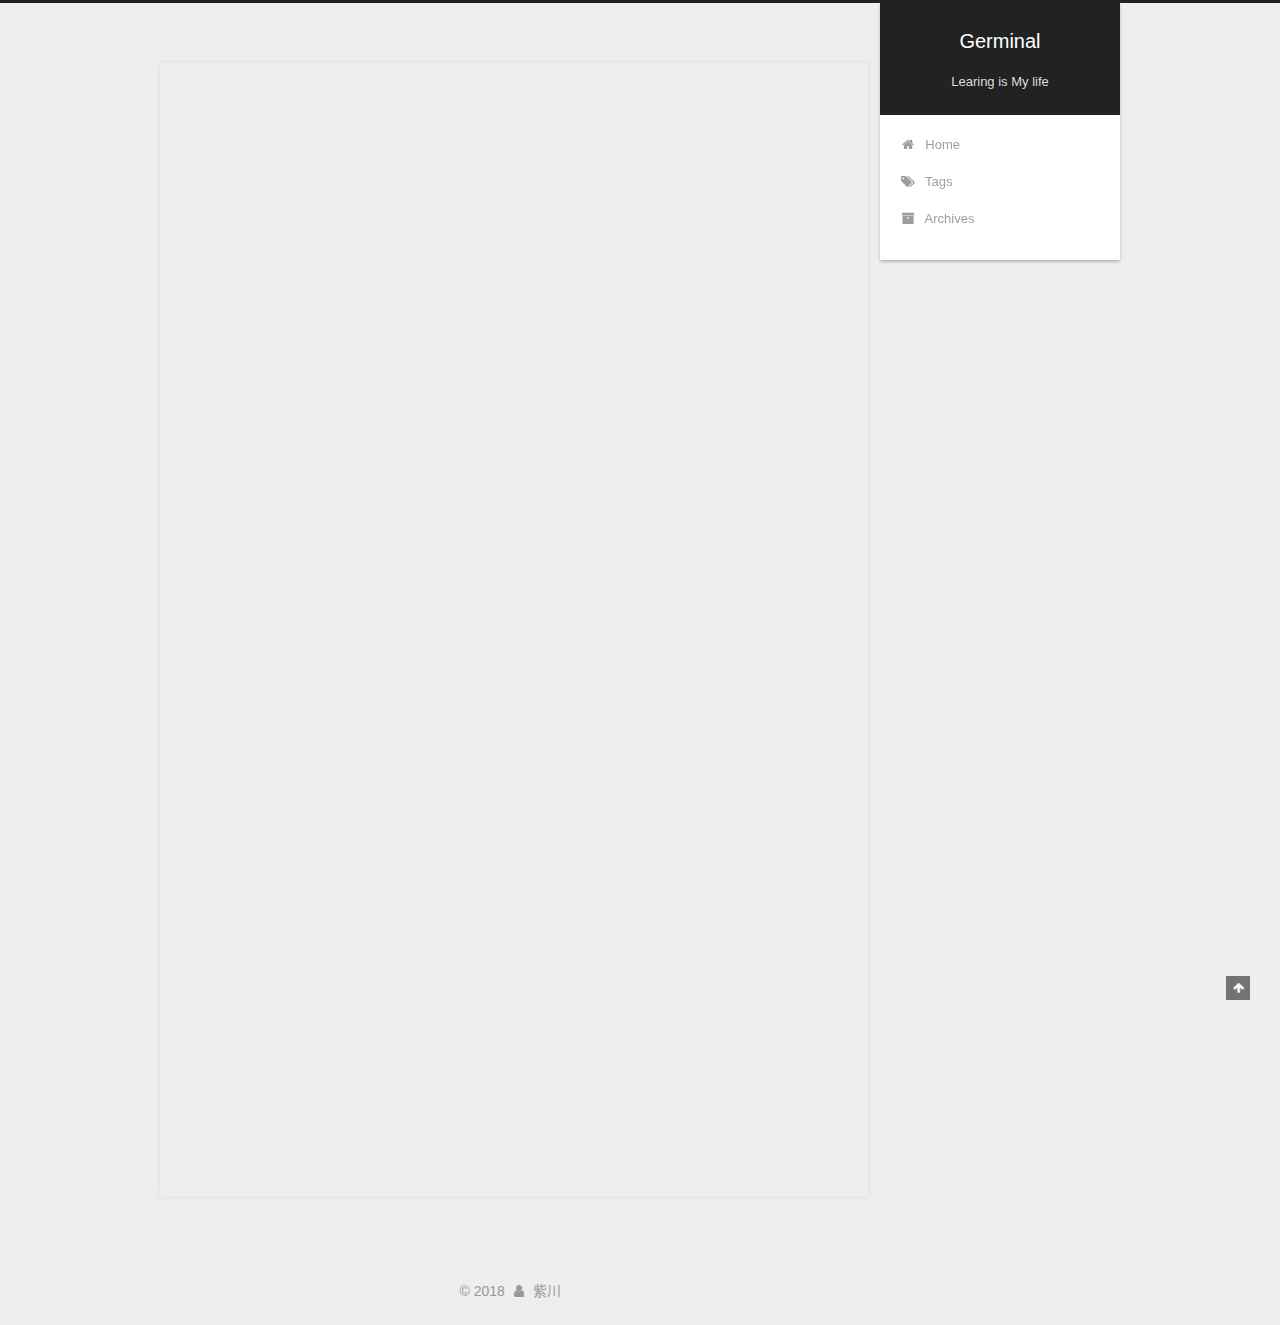
<file: 2018/11/24/hello-world/index.html>
<!DOCTYPE html>



  


<html class="theme-next gemini use-motion" lang="zh-CN">
<head><meta name="generator" content="Hexo 3.8.0">
  <meta charset="UTF-8">
<meta http-equiv="X-UA-Compatible" content="IE=edge">
<meta name="viewport" content="width=device-width, initial-scale=1, maximum-scale=1">
<meta name="theme-color" content="#222">



  
  
    
    
  <script src="/lib/pace/pace.min.js?v=1.0.2"></script>
  <link href="/lib/pace/pace-theme-minimal.min.css?v=1.0.2" rel="stylesheet">







<meta http-equiv="Cache-Control" content="no-transform">
<meta http-equiv="Cache-Control" content="no-siteapp">
















  
  
  <link href="/lib/fancybox/source/jquery.fancybox.css?v=2.1.5" rel="stylesheet" type="text/css">







<link href="/lib/font-awesome/css/font-awesome.min.css?v=4.6.2" rel="stylesheet" type="text/css">

<link href="/css/main.css?v=5.1.4" rel="stylesheet" type="text/css">


  <link rel="apple-touch-icon" sizes="180x180" href="/images/apple-touch-icon-next.png?v=5.1.4">


  <link rel="icon" type="image/png" sizes="32x32" href="/images/favicon-32x32-next.png?v=5.1.4">


  <link rel="icon" type="image/png" sizes="16x16" href="/images/favicon-16x16-next.png?v=5.1.4">


  <link rel="mask-icon" href="/images/logo.svg?v=5.1.4" color="#222">





  <meta name="keywords" content="Hexo, NexT">










<meta name="description" content="Welcome to Hexo! This is your very first post. Check documentation for more info. If you get any problems when using Hexo, you can find the answer in troubleshooting or you can ask me on GitHub. Quick">
<meta property="og:type" content="article">
<meta property="og:title" content="Hello World">
<meta property="og:url" content="http://zxabition.github.io/2018/11/24/hello-world/index.html">
<meta property="og:site_name" content="Germinal">
<meta property="og:description" content="Welcome to Hexo! This is your very first post. Check documentation for more info. If you get any problems when using Hexo, you can find the answer in troubleshooting or you can ask me on GitHub. Quick">
<meta property="og:locale" content="zh-CN">
<meta property="og:updated_time" content="2018-11-24T14:53:00.579Z">
<meta name="twitter:card" content="summary">
<meta name="twitter:title" content="Hello World">
<meta name="twitter:description" content="Welcome to Hexo! This is your very first post. Check documentation for more info. If you get any problems when using Hexo, you can find the answer in troubleshooting or you can ask me on GitHub. Quick">



<script type="text/javascript" id="hexo.configurations">
  var NexT = window.NexT || {};
  var CONFIG = {
    root: '/',
    scheme: 'Gemini',
    version: '5.1.4',
    sidebar: {"position":"right","display":"post","offset":12,"b2t":false,"scrollpercent":false,"onmobile":false},
    fancybox: true,
    tabs: true,
    motion: {"enable":true,"async":false,"transition":{"post_block":"fadeIn","post_header":"slideDownIn","post_body":"slideDownIn","coll_header":"slideLeftIn","sidebar":"slideUpIn"}},
    duoshuo: {
      userId: '0',
      author: 'Author'
    },
    algolia: {
      applicationID: '',
      apiKey: '',
      indexName: '',
      hits: {"per_page":10},
      labels: {"input_placeholder":"Search for Posts","hits_empty":"We didn't find any results for the search: ${query}","hits_stats":"${hits} results found in ${time} ms"}
    }
  };
</script>



  <link rel="canonical" href="http://zxabition.github.io/2018/11/24/hello-world/">





  <title>Hello World | Germinal</title>
  








</head>

<body itemscope="" itemtype="http://schema.org/WebPage" lang="zh-CN">

  
  
    
  

  <div class="container sidebar-position-right page-post-detail">
    <div class="headband"></div>

    <header id="header" class="header" itemscope="" itemtype="http://schema.org/WPHeader">
      <div class="header-inner"><div class="site-brand-wrapper">
  <div class="site-meta ">
    

    <div class="custom-logo-site-title">
      <a href="/" class="brand" rel="start">
        <span class="logo-line-before"><i></i></span>
        <span class="site-title">Germinal</span>
        <span class="logo-line-after"><i></i></span>
      </a>
    </div>
      
        <p class="site-subtitle">Learing is My life</p>
      
  </div>

  <div class="site-nav-toggle">
    <button>
      <span class="btn-bar"></span>
      <span class="btn-bar"></span>
      <span class="btn-bar"></span>
    </button>
  </div>
</div>

<nav class="site-nav">
  

  
    <ul id="menu" class="menu">
      
        
        <li class="menu-item menu-item-home">
          <a href="/" rel="section">
            
              <i class="menu-item-icon fa fa-fw fa-home"></i> <br>
            
            Home
          </a>
        </li>
      
        
        <li class="menu-item menu-item-tags">
          <a href="/tags/" rel="section">
            
              <i class="menu-item-icon fa fa-fw fa-tags"></i> <br>
            
            Tags
          </a>
        </li>
      
        
        <li class="menu-item menu-item-archives">
          <a href="/archives/" rel="section">
            
              <i class="menu-item-icon fa fa-fw fa-archive"></i> <br>
            
            Archives
          </a>
        </li>
      

      
    </ul>
  

  
</nav>



 </div>
    </header>

    <main id="main" class="main">
      <div class="main-inner">
        <div class="content-wrap">
          <div id="content" class="content">
            

  <div id="posts" class="posts-expand">
    

  

  
  
  

  <article class="post post-type-normal" itemscope="" itemtype="http://schema.org/Article">
  
  
  
  <div class="post-block">
    <link itemprop="mainEntityOfPage" href="http://zxabition.github.io/2018/11/24/hello-world/">

    <span hidden itemprop="author" itemscope="" itemtype="http://schema.org/Person">
      <meta itemprop="name" content="紫川">
      <meta itemprop="description" content="">
      <meta itemprop="image" content="/images/Mashiro.jpg">
    </span>

    <span hidden itemprop="publisher" itemscope="" itemtype="http://schema.org/Organization">
      <meta itemprop="name" content="Germinal">
    </span>

    
      <header class="post-header">

        
        
          <h1 class="post-title" itemprop="name headline">Hello World</h1>
        

        <div class="post-meta">
          <span class="post-time">
            
              <span class="post-meta-item-icon">
                <i class="fa fa-calendar-o"></i>
              </span>
              
                <span class="post-meta-item-text">Posted on</span>
              
              <time title="Post created" itemprop="dateCreated datePublished" datetime="2018-11-24T22:53:00+08:00">
                2018-11-24
              </time>
            

            

            
          </span>

          

          
            
          

          
          

          

          

          

        </div>
      </header>
    

    
    
    
    <div class="post-body" itemprop="articleBody">

      
      

      
        <p>Welcome to <a href="https://hexo.io/" target="_blank" rel="noopener">Hexo</a>! This is your very first post. Check <a href="https://hexo.io/docs/" target="_blank" rel="noopener">documentation</a> for more info. If you get any problems when using Hexo, you can find the answer in <a href="https://hexo.io/docs/troubleshooting.html" target="_blank" rel="noopener">troubleshooting</a> or you can ask me on <a href="https://github.com/hexojs/hexo/issues" target="_blank" rel="noopener">GitHub</a>.</p>
<h2 id="Quick-Start"><a href="#Quick-Start" class="headerlink" title="Quick Start"></a>Quick Start</h2><h3 id="Create-a-new-post"><a href="#Create-a-new-post" class="headerlink" title="Create a new post"></a>Create a new post</h3><figure class="highlight bash"><table><tr><td class="gutter"><pre><span class="line">1</span><br></pre></td><td class="code"><pre><span class="line">$ hexo new <span class="string">"My New Post"</span></span><br></pre></td></tr></table></figure>
<p>More info: <a href="https://hexo.io/docs/writing.html" target="_blank" rel="noopener">Writing</a></p>
<h3 id="Run-server"><a href="#Run-server" class="headerlink" title="Run server"></a>Run server</h3><figure class="highlight bash"><table><tr><td class="gutter"><pre><span class="line">1</span><br></pre></td><td class="code"><pre><span class="line">$ hexo server</span><br></pre></td></tr></table></figure>
<p>More info: <a href="https://hexo.io/docs/server.html" target="_blank" rel="noopener">Server</a></p>
<h3 id="Generate-static-files"><a href="#Generate-static-files" class="headerlink" title="Generate static files"></a>Generate static files</h3><figure class="highlight bash"><table><tr><td class="gutter"><pre><span class="line">1</span><br></pre></td><td class="code"><pre><span class="line">$ hexo generate</span><br></pre></td></tr></table></figure>
<p>More info: <a href="https://hexo.io/docs/generating.html" target="_blank" rel="noopener">Generating</a></p>
<h3 id="Deploy-to-remote-sites"><a href="#Deploy-to-remote-sites" class="headerlink" title="Deploy to remote sites"></a>Deploy to remote sites</h3><figure class="highlight bash"><table><tr><td class="gutter"><pre><span class="line">1</span><br></pre></td><td class="code"><pre><span class="line">$ hexo deploy</span><br></pre></td></tr></table></figure>
<p>More info: <a href="https://hexo.io/docs/deployment.html" target="_blank" rel="noopener">Deployment</a></p>

      
    </div>
    
    
    

    

    <div>
      
          <div>
    
        <div style="text-align:center;color: #ccc;font-size:14px;">-------------本文结束<i class="fa fa-paw"></i>感谢您的阅读-------------</div>
    
</div>
      
    </div>

    

    

    <footer class="post-footer">
      

      
      
      

      
        <div class="post-nav">
          <div class="post-nav-next post-nav-item">
            
          </div>

          <span class="post-nav-divider"></span>

          <div class="post-nav-prev post-nav-item">
            
              <a href="/2018/11/24/hello-hexo/" rel="prev" title="Hexo初步--学习MarkDown">
                Hexo初步--学习MarkDown <i class="fa fa-chevron-right"></i>
              </a>
            
          </div>
        </div>
      

      
      
    </footer>
  </div>
  
  
  
  </article>



    <div class="post-spread">
      
    </div>
  </div>


          </div>
          


          

  



        </div>
        
          
  
  <div class="sidebar-toggle">
    <div class="sidebar-toggle-line-wrap">
      <span class="sidebar-toggle-line sidebar-toggle-line-first"></span>
      <span class="sidebar-toggle-line sidebar-toggle-line-middle"></span>
      <span class="sidebar-toggle-line sidebar-toggle-line-last"></span>
    </div>
  </div>

  <aside id="sidebar" class="sidebar">
    
    <div class="sidebar-inner">

      

      
        <ul class="sidebar-nav motion-element">
          <li class="sidebar-nav-toc sidebar-nav-active" data-target="post-toc-wrap">
            Table of Contents
          </li>
          <li class="sidebar-nav-overview" data-target="site-overview-wrap">
            Overview
          </li>
        </ul>
      

      <section class="site-overview-wrap sidebar-panel">
        <div class="site-overview">
          <div class="site-author motion-element" itemprop="author" itemscope="" itemtype="http://schema.org/Person">
            
              <img class="site-author-image" itemprop="image" src="/images/Mashiro.jpg" alt="紫川">
            
              <p class="site-author-name" itemprop="name">紫川</p>
              <p class="site-description motion-element" itemprop="description">一个萌新的个人blog</p>
          </div>

          <nav class="site-state motion-element">

            
              <div class="site-state-item site-state-posts">
              
                <a href="/archives/">
              
                  <span class="site-state-item-count">2</span>
                  <span class="site-state-item-name">posts</span>
                </a>
              </div>
            

            

            
              
              
              <div class="site-state-item site-state-tags">
                
                  <span class="site-state-item-count">1</span>
                  <span class="site-state-item-name">tags</span>
                
              </div>
            

          </nav>

          

          

          
          

          
          

          

        </div>
      </section>

      
      <!--noindex-->
        <section class="post-toc-wrap motion-element sidebar-panel sidebar-panel-active">
          <div class="post-toc">

            
              
            

            
              <div class="post-toc-content"><ol class="nav"><li class="nav-item nav-level-2"><a class="nav-link" href="#Quick-Start"><span class="nav-number">1.</span> <span class="nav-text">Quick Start</span></a><ol class="nav-child"><li class="nav-item nav-level-3"><a class="nav-link" href="#Create-a-new-post"><span class="nav-number">1.1.</span> <span class="nav-text">Create a new post</span></a></li><li class="nav-item nav-level-3"><a class="nav-link" href="#Run-server"><span class="nav-number">1.2.</span> <span class="nav-text">Run server</span></a></li><li class="nav-item nav-level-3"><a class="nav-link" href="#Generate-static-files"><span class="nav-number">1.3.</span> <span class="nav-text">Generate static files</span></a></li><li class="nav-item nav-level-3"><a class="nav-link" href="#Deploy-to-remote-sites"><span class="nav-number">1.4.</span> <span class="nav-text">Deploy to remote sites</span></a></li></ol></li></ol></div>
            

          </div>
        </section>
      <!--/noindex-->
      

      

    </div>
  </aside>


        
      </div>
    </main>

    <footer id="footer" class="footer">
      <div class="footer-inner">
        <div class="copyright">&copy; <span itemprop="copyrightYear">2018</span>
  <span class="with-love">
    <i class="fa fa-user"></i>
  </span>
  <span class="author" itemprop="copyrightHolder">紫川</span>

  
</div>




        







        
      </div>
    </footer>

    
      <div class="back-to-top">
        <i class="fa fa-arrow-up"></i>
        
      </div>
    

    

  </div>

  

<script type="text/javascript">
  if (Object.prototype.toString.call(window.Promise) !== '[object Function]') {
    window.Promise = null;
  }
</script>









  












  
  
    <script type="text/javascript" src="/lib/jquery/index.js?v=2.1.3"></script>
  

  
  
    <script type="text/javascript" src="/lib/fastclick/lib/fastclick.min.js?v=1.0.6"></script>
  

  
  
    <script type="text/javascript" src="/lib/jquery_lazyload/jquery.lazyload.js?v=1.9.7"></script>
  

  
  
    <script type="text/javascript" src="/lib/velocity/velocity.min.js?v=1.2.1"></script>
  

  
  
    <script type="text/javascript" src="/lib/velocity/velocity.ui.min.js?v=1.2.1"></script>
  

  
  
    <script type="text/javascript" src="/lib/fancybox/source/jquery.fancybox.pack.js?v=2.1.5"></script>
  


  


  <script type="text/javascript" src="/js/src/utils.js?v=5.1.4"></script>

  <script type="text/javascript" src="/js/src/motion.js?v=5.1.4"></script>



  
  


  <script type="text/javascript" src="/js/src/affix.js?v=5.1.4"></script>

  <script type="text/javascript" src="/js/src/schemes/pisces.js?v=5.1.4"></script>



  
  <script type="text/javascript" src="/js/src/scrollspy.js?v=5.1.4"></script>
<script type="text/javascript" src="/js/src/post-details.js?v=5.1.4"></script>



  


  <script type="text/javascript" src="/js/src/bootstrap.js?v=5.1.4"></script>



  


  




	





  





  












  





  

  

  

  
  

  

  

  

</body>
</html>
</file>
<file: css/main.css>
/* normalize.css v3.0.2 | MIT License | git.io/normalize */
html {
  font-family: sans-serif; /* 1 */
  -ms-text-size-adjust: 100%; /* 2 */
  -webkit-text-size-adjust: 100%; /* 2 */
}
body {
  margin: 0;
}
article,
aside,
details,
figcaption,
figure,
footer,
header,
hgroup,
main,
menu,
nav,
section,
summary {
  display: block;
}
audio,
canvas,
progress,
video {
  display: inline-block; /* 1 */
  vertical-align: baseline; /* 2 */
}
audio:not([controls]) {
  display: none;
  height: 0;
}
[hidden],
template {
  display: none;
}
a {
  background-color: transparent;
}
a:active,
a:hover {
  outline: 0;
}
abbr[title] {
  border-bottom: 1px dotted;
}
b,
strong {
  font-weight: bold;
}
dfn {
  font-style: italic;
}
h1 {
  font-size: 2em;
  margin: 0.67em 0;
}
mark {
  background: #ff0;
  color: #000;
}
small {
  font-size: 80%;
}
sub,
sup {
  font-size: 75%;
  line-height: 0;
  position: relative;
  vertical-align: baseline;
}
sup {
  top: -0.5em;
}
sub {
  bottom: -0.25em;
}
img {
  border: 0;
}
svg:not(:root) {
  overflow: hidden;
}
figure {
  margin: 1em 40px;
}
hr {
  -moz-box-sizing: content-box;
  box-sizing: content-box;
  height: 0;
}
pre {
  overflow: auto;
}
code,
kbd,
pre,
samp {
  font-family: monospace, monospace;
  font-size: 1em;
}
button,
input,
optgroup,
select,
textarea {
  color: inherit; /* 1 */
  font: inherit; /* 2 */
  margin: 0; /* 3 */
}
button {
  overflow: visible;
}
button,
select {
  text-transform: none;
}
button,
html input[type="button"],
input[type="reset"],
input[type="submit"] {
  -webkit-appearance: button; /* 2 */
  cursor: pointer; /* 3 */
}
button[disabled],
html input[disabled] {
  cursor: default;
}
button::-moz-focus-inner,
input::-moz-focus-inner {
  border: 0;
  padding: 0;
}
input {
  line-height: normal;
}
input[type="checkbox"],
input[type="radio"] {
  box-sizing: border-box; /* 1 */
  padding: 0; /* 2 */
}
input[type="number"]::-webkit-inner-spin-button,
input[type="number"]::-webkit-outer-spin-button {
  height: auto;
}
input[type="search"] {
  -webkit-appearance: textfield; /* 1 */
  -moz-box-sizing: content-box;
  -webkit-box-sizing: content-box; /* 2 */
  box-sizing: content-box;
}
input[type="search"]::-webkit-search-cancel-button,
input[type="search"]::-webkit-search-decoration {
  -webkit-appearance: none;
}
fieldset {
  border: 1px solid #c0c0c0;
  margin: 0 2px;
  padding: 0.35em 0.625em 0.75em;
}
legend {
  border: 0; /* 1 */
  padding: 0; /* 2 */
}
textarea {
  overflow: auto;
}
optgroup {
  font-weight: bold;
}
table {
  border-collapse: collapse;
  border-spacing: 0;
}
td,
th {
  padding: 0;
}
::selection {
  background: #262a30;
  color: #fff;
}
body {
  position: relative;
  font-family: 'Lato', "PingFang SC", "Microsoft YaHei", sans-serif;
  font-size: 14px;
  line-height: 2;
  color: #555;
  background: #eee;
}
@media (max-width: 767px) {
  body {
    padding-right: 0 !important;
  }
}
@media (min-width: 768px) and (max-width: 991px) {
  body {
    padding-right: 0 !important;
  }
}
@media (min-width: 1600px) {
  body {
    font-size: 16px;
  }
}
h1,
h2,
h3,
h4,
h5,
h6 {
  margin: 0;
  padding: 0;
  font-weight: bold;
  line-height: 1.5;
  font-family: 'Lato', "PingFang SC", "Microsoft YaHei", sans-serif;
}
h2,
h3,
h4,
h5,
h6 {
  margin: 20px 0 15px;
}
h1 {
  font-size: 22px;
}
@media (max-width: 767px) {
  h1 {
    font-size: 18px;
  }
}
h2 {
  font-size: 20px;
}
@media (max-width: 767px) {
  h2 {
    font-size: 16px;
  }
}
h3 {
  font-size: 18px;
}
@media (max-width: 767px) {
  h3 {
    font-size: 14px;
  }
}
h4 {
  font-size: 16px;
}
@media (max-width: 767px) {
  h4 {
    font-size: 12px;
  }
}
h5 {
  font-size: 14px;
}
@media (max-width: 767px) {
  h5 {
    font-size: 10px;
  }
}
h6 {
  font-size: 12px;
}
@media (max-width: 767px) {
  h6 {
    font-size: 8px;
  }
}
p {
  margin: 0 0 20px 0;
}
a {
  color: #555;
  text-decoration: none;
  outline: none;
  border-bottom: 1px solid #999;
  word-wrap: break-word;
}
a:hover {
  color: #222;
  border-bottom-color: #222;
}
blockquote {
  margin: 0;
  padding: 0;
}
img {
  display: block;
  margin: auto;
  max-width: 100%;
  height: auto;
}
hr {
  margin: 40px 0;
  height: 3px;
  border: none;
  background-color: #ddd;
  background-image: repeating-linear-gradient(-45deg, #fff, #fff 4px, transparent 4px, transparent 8px);
}
blockquote {
  padding: 0 15px;
  color: #666;
  border-left: 4px solid #ddd;
}
blockquote cite::before {
  content: "-";
  padding: 0 5px;
}
dt {
  font-weight: 700;
}
dd {
  margin: 0;
  padding: 0;
}
kbd {
  border: 1px solid #ccc;
  border-radius: 0.2em;
  box-shadow: 0.1em 0.1em 0.2em rgba(0,0,0,0.1);
  background-color: #f9f9f9;
  font-family: inherit;
  background-image: -webkit-linear-gradient(top, #eee, #fff, #eee);
  padding: 0.1em 0.3em;
  white-space: nowrap;
}
.text-left {
  text-align: left;
}
.text-center {
  text-align: center;
}
.text-right {
  text-align: right;
}
.text-justify {
  text-align: justify;
}
.text-nowrap {
  white-space: nowrap;
}
.text-lowercase {
  text-transform: lowercase;
}
.text-uppercase {
  text-transform: uppercase;
}
.text-capitalize {
  text-transform: capitalize;
}
.center-block {
  display: block;
  margin-left: auto;
  margin-right: auto;
}
.clearfix:before,
.clearfix:after {
  content: " ";
  display: table;
}
.clearfix:after {
  clear: both;
}
.pullquote {
  width: 45%;
}
.pullquote.left {
  float: left;
  margin-left: 5px;
  margin-right: 10px;
}
.pullquote.right {
  float: right;
  margin-left: 10px;
  margin-right: 5px;
}
.affix.affix.affix {
  position: fixed;
}
.translation {
  margin-top: -20px;
  font-size: 14px;
  color: #999;
}
.scrollbar-measure {
  width: 100px;
  height: 100px;
  overflow: scroll;
  position: absolute;
  top: -9999px;
}
.use-motion .motion-element {
  opacity: 0;
}
table {
  margin: 20px 0;
  width: 100%;
  border-collapse: collapse;
  border-spacing: 0;
  border: 1px solid #ddd;
  font-size: 14px;
  table-layout: fixed;
  word-wrap: break-all;
}
table>tbody>tr:nth-of-type(odd) {
  background-color: #f9f9f9;
}
table>tbody>tr:hover {
  background-color: #f5f5f5;
}
caption,
th,
td {
  padding: 8px;
  text-align: left;
  vertical-align: middle;
  font-weight: normal;
}
th,
td {
  border-bottom: 3px solid #ddd;
  border-right: 1px solid #eee;
}
th {
  padding-bottom: 10px;
  font-weight: 700;
}
td {
  border-bottom-width: 1px;
}
html,
body {
  height: 100%;
}
.container {
  position: relative;
  min-height: 100%;
}
.header-inner {
  margin: 0 auto;
  padding: 100px 0 70px;
  width: calc(100% - 252px);
}
@media (min-width: 1600px) {
  .container .header-inner {
    width: 900px;
  }
}
.main {
  padding-bottom: 150px;
}
.main-inner {
  margin: 0 auto;
  width: calc(100% - 252px);
}
@media (min-width: 1600px) {
  .container .main-inner {
    width: 900px;
  }
}
.footer {
  position: absolute;
  left: 0;
  bottom: 0;
  width: 100%;
  min-height: 50px;
}
.footer-inner {
  box-sizing: border-box;
  margin: 20px auto;
  width: calc(100% - 252px);
}
@media (min-width: 1600px) {
  .container .footer-inner {
    width: 900px;
  }
}
pre,
.highlight {
  overflow: auto;
  margin: 20px 0;
  padding: 0;
  font-size: 13px;
  color: #4d4d4c;
  background: #f7f7f7;
  line-height: 1.6;
}
pre,
code {
  font-family: consolas, Menlo, "PingFang SC", "Microsoft YaHei", monospace;
}
code {
  padding: 2px 4px;
  word-wrap: break-word;
  color: #555;
  background: #eee;
  border-radius: 3px;
  font-size: 13px;
}
pre {
  padding: 10px;
}
pre code {
  padding: 0;
  color: #4d4d4c;
  background: none;
  text-shadow: none;
}
.highlight {
  border-radius: 1px;
}
.highlight pre {
  border: none;
  margin: 0;
  padding: 10px 0;
}
.highlight table {
  margin: 0;
  width: auto;
  border: none;
}
.highlight td {
  border: none;
  padding: 0;
}
.highlight figcaption {
  font-size: 1em;
  color: #4d4d4c;
  line-height: 1em;
  margin-bottom: 1em;
}
.highlight figcaption:before,
.highlight figcaption:after {
  content: " ";
  display: table;
}
.highlight figcaption:after {
  clear: both;
}
.highlight figcaption a {
  float: right;
  color: #4d4d4c;
}
.highlight figcaption a:hover {
  border-bottom-color: #4d4d4c;
}
.highlight .gutter pre {
  padding-left: 10px;
  padding-right: 10px;
  color: #869194;
  text-align: right;
  background-color: #eff2f3;
}
.highlight .code pre {
  width: 100%;
  padding-left: 10px;
  padding-right: 10px;
  background-color: #f7f7f7;
}
.highlight .line {
  height: 20px;
}
.gutter {
  -webkit-user-select: none;
  -moz-user-select: none;
  -ms-user-select: none;
  user-select: none;
}
.gist table {
  width: auto;
}
.gist table td {
  border: none;
}
pre .deletion {
  background: #fdd;
}
pre .addition {
  background: #dfd;
}
pre .meta {
  color: #8959a8;
}
pre .comment {
  color: #8e908c;
}
pre .variable,
pre .attribute,
pre .tag,
pre .regexp,
pre .ruby .constant,
pre .xml .tag .title,
pre .xml .pi,
pre .xml .doctype,
pre .html .doctype,
pre .css .id,
pre .css .class,
pre .css .pseudo {
  color: #c82829;
}
pre .number,
pre .preprocessor,
pre .built_in,
pre .literal,
pre .params,
pre .constant,
pre .command {
  color: #f5871f;
}
pre .ruby .class .title,
pre .css .rules .attribute,
pre .string,
pre .value,
pre .inheritance,
pre .header,
pre .ruby .symbol,
pre .xml .cdata,
pre .special,
pre .number,
pre .formula {
  color: #718c00;
}
pre .title,
pre .css .hexcolor {
  color: #3e999f;
}
pre .function,
pre .python .decorator,
pre .python .title,
pre .ruby .function .title,
pre .ruby .title .keyword,
pre .perl .sub,
pre .javascript .title,
pre .coffeescript .title {
  color: #4271ae;
}
pre .keyword,
pre .javascript .function {
  color: #8959a8;
}
.full-image.full-image.full-image.full-image {
  border: none;
  max-width: 100%;
  width: auto;
  margin: 20px auto 25px;
}
@media (min-width: 992px) {
  .full-image.full-image.full-image.full-image {
    max-width: none;
    width: 118%;
    margin: 0 -9%;
  }
}
.blockquote-center,
.page-home .post-type-quote blockquote,
.page-post-detail .post-type-quote blockquote {
  position: relative;
  margin: 40px 0;
  padding: 0;
  border-left: none;
  text-align: center;
}
.blockquote-center::before,
.page-home .post-type-quote blockquote::before,
.page-post-detail .post-type-quote blockquote::before,
.blockquote-center::after,
.page-home .post-type-quote blockquote::after,
.page-post-detail .post-type-quote blockquote::after {
  position: absolute;
  content: ' ';
  display: block;
  width: 100%;
  height: 24px;
  opacity: 0.2;
  background-repeat: no-repeat;
  background-position: 0 -6px;
  background-size: 22px 22px;
}
.blockquote-center::before,
.page-home .post-type-quote blockquote::before,
.page-post-detail .post-type-quote blockquote::before {
  top: -20px;
  background-image: url("../images/quote-l.svg");
  border-top: 1px solid #ccc;
}
.blockquote-center::after,
.page-home .post-type-quote blockquote::after,
.page-post-detail .post-type-quote blockquote::after {
  bottom: -20px;
  background-image: url("../images/quote-r.svg");
  border-bottom: 1px solid #ccc;
  background-position: 100% 8px;
}
.blockquote-center p,
.page-home .post-type-quote blockquote p,
.page-post-detail .post-type-quote blockquote p,
.blockquote-center div,
.page-home .post-type-quote blockquote div,
.page-post-detail .post-type-quote blockquote div {
  text-align: center;
}
.post .post-body .group-picture img {
  box-sizing: border-box;
  padding: 0 3px;
  border: none;
}
.post .group-picture-row {
  overflow: hidden;
  margin-top: 6px;
}
.post .group-picture-row:first-child {
  margin-top: 0;
}
.post .group-picture-column {
  float: left;
}
.page-post-detail .post-body .group-picture-column {
  float: none;
  margin-top: 10px;
  width: auto !important;
}
.page-post-detail .post-body .group-picture-column img {
  margin: 0 auto;
}
.page-archive .group-picture-container {
  overflow: hidden;
}
.page-archive .group-picture-row {
  float: left;
}
.page-archive .group-picture-row:first-child {
  margin-top: 6px;
}
.page-archive .group-picture-column {
  max-width: 150px;
  max-height: 150px;
}
.post-body .note {
  position: relative;
  padding: 15px;
  margin-bottom: 20px;
  border: 1px solid #eee;
  border-left-width: 5px;
  border-radius: 3px;
}
.post-body .note h2,
.post-body .note h3,
.post-body .note h4,
.post-body .note h5,
.post-body .note h6 {
  margin-top: 0;
  margin-bottom: 0;
  border-bottom: initial;
  padding-top: 0 !important;
}
.post-body .note p:first-child,
.post-body .note ul:first-child,
.post-body .note ol:first-child,
.post-body .note table:first-child,
.post-body .note pre:first-child,
.post-body .note blockquote:first-child {
  margin-top: 0;
}
.post-body .note p:last-child,
.post-body .note ul:last-child,
.post-body .note ol:last-child,
.post-body .note table:last-child,
.post-body .note pre:last-child,
.post-body .note blockquote:last-child {
  margin-bottom: 0;
}
.post-body .note.default {
  border-left-color: #777;
}
.post-body .note.default h2,
.post-body .note.default h3,
.post-body .note.default h4,
.post-body .note.default h5,
.post-body .note.default h6 {
  color: #777;
}
.post-body .note.primary {
  border-left-color: #6f42c1;
}
.post-body .note.primary h2,
.post-body .note.primary h3,
.post-body .note.primary h4,
.post-body .note.primary h5,
.post-body .note.primary h6 {
  color: #6f42c1;
}
.post-body .note.info {
  border-left-color: #428bca;
}
.post-body .note.info h2,
.post-body .note.info h3,
.post-body .note.info h4,
.post-body .note.info h5,
.post-body .note.info h6 {
  color: #428bca;
}
.post-body .note.success {
  border-left-color: #5cb85c;
}
.post-body .note.success h2,
.post-body .note.success h3,
.post-body .note.success h4,
.post-body .note.success h5,
.post-body .note.success h6 {
  color: #5cb85c;
}
.post-body .note.warning {
  border-left-color: #f0ad4e;
}
.post-body .note.warning h2,
.post-body .note.warning h3,
.post-body .note.warning h4,
.post-body .note.warning h5,
.post-body .note.warning h6 {
  color: #f0ad4e;
}
.post-body .note.danger {
  border-left-color: #d9534f;
}
.post-body .note.danger h2,
.post-body .note.danger h3,
.post-body .note.danger h4,
.post-body .note.danger h5,
.post-body .note.danger h6 {
  color: #d9534f;
}
.post-body .label {
  display: inline;
  padding: 0 2px;
  white-space: nowrap;
}
.post-body .label.default {
  background-color: #f0f0f0;
}
.post-body .label.primary {
  background-color: #efe6f7;
}
.post-body .label.info {
  background-color: #e5f2f8;
}
.post-body .label.success {
  background-color: #e7f4e9;
}
.post-body .label.warning {
  background-color: #fcf6e1;
}
.post-body .label.danger {
  background-color: #fae8eb;
}
.post-body .tabs {
  position: relative;
  display: block;
  margin-bottom: 20px;
  padding-top: 10px;
}
.post-body .tabs ul.nav-tabs {
  margin: 0;
  padding: 0;
  display: flex;
  margin-bottom: -1px;
}
@media (max-width: 413px) {
  .post-body .tabs ul.nav-tabs {
    display: block;
    margin-bottom: 5px;
  }
}
.post-body .tabs ul.nav-tabs li.tab {
  list-style-type: none !important;
  margin: 0 0.25em 0 0;
  border-top: 3px solid transparent;
  border-left: 1px solid transparent;
  border-right: 1px solid transparent;
}
@media (max-width: 413px) {
  .post-body .tabs ul.nav-tabs li.tab {
    margin: initial;
    border-top: 1px solid transparent;
    border-left: 3px solid transparent;
    border-right: 1px solid transparent;
    border-bottom: 1px solid transparent;
  }
}
.post-body .tabs ul.nav-tabs li.tab a {
  outline: 0;
  border-bottom: initial;
  display: block;
  line-height: 1.8em;
  padding: 0.25em 0.75em;
  transition-duration: 0.2s;
  transition-timing-function: ease-out;
  transition-delay: 0s;
}
.post-body .tabs ul.nav-tabs li.tab a i {
  width: 1.285714285714286em;
}
.post-body .tabs ul.nav-tabs li.tab.active {
  border-top: 3px solid #fc6423;
  border-left: 1px solid #ddd;
  border-right: 1px solid #ddd;
  background-color: #fff;
}
@media (max-width: 413px) {
  .post-body .tabs ul.nav-tabs li.tab.active {
    border-top: 1px solid #ddd;
    border-left: 3px solid #fc6423;
    border-right: 1px solid #ddd;
    border-bottom: 1px solid #ddd;
  }
}
.post-body .tabs ul.nav-tabs li.tab.active a {
  cursor: default;
  color: #555;
}
.post-body .tabs .tab-content {
  background-color: #fff;
}
.post-body .tabs .tab-content .tab-pane {
  border: 1px solid #ddd;
  padding: 20px 20px 0 20px;
}
.post-body .tabs .tab-content .tab-pane:not(.active) {
  display: none !important;
}
.post-body .tabs .tab-content .tab-pane.active {
  display: block !important;
}
.btn {
  display: inline-block;
  padding: 0 20px;
  font-size: 14px;
  color: #555;
  background: #fff;
  border: 2px solid #555;
  text-decoration: none;
  border-radius: 2px;
  transition-property: background-color;
  transition-duration: 0.2s;
  transition-timing-function: ease-in-out;
  transition-delay: 0s;
  line-height: 2;
}
.btn:hover {
  border-color: #222;
  color: #fff;
  background: #222;
}
.btn +.btn {
  margin: 0 0 8px 8px;
}
.btn .fa-fw {
  width: 1.285714285714286em;
  text-align: left;
}
.btn-bar {
  display: block;
  width: 22px;
  height: 2px;
  background: #555;
  border-radius: 1px;
}
.btn-bar+.btn-bar {
  margin-top: 4px;
}
.pagination {
  margin: 120px 0 40px;
  text-align: center;
  border-top: 1px solid #eee;
}
.page-number-basic,
.pagination .prev,
.pagination .next,
.pagination .page-number,
.pagination .space {
  display: inline-block;
  position: relative;
  top: -1px;
  margin: 0 10px;
  padding: 0 11px;
}
@media (max-width: 767px) {
  .page-number-basic,
  .pagination .prev,
  .pagination .next,
  .pagination .page-number,
  .pagination .space {
    margin: 0 5px;
  }
}
.pagination .prev,
.pagination .next,
.pagination .page-number {
  border-bottom: 0;
  border-top: 1px solid #eee;
  transition-property: border-color;
  transition-duration: 0.2s;
  transition-timing-function: ease-in-out;
  transition-delay: 0s;
}
.pagination .prev:hover,
.pagination .next:hover,
.pagination .page-number:hover {
  border-top-color: #222;
}
.pagination .space {
  padding: 0;
  margin: 0;
}
.pagination .prev {
  margin-left: 0;
}
.pagination .next {
  margin-right: 0;
}
.pagination .page-number.current {
  color: #fff;
  background: #ccc;
  border-top-color: #ccc;
}
@media (max-width: 767px) {
  .pagination {
    border-top: none;
  }
  .pagination .prev,
  .pagination .next,
  .pagination .page-number {
    margin-bottom: 10px;
    border-top: 0;
    border-bottom: 1px solid #eee;
    padding: 0 10px;
  }
  .pagination .prev:hover,
  .pagination .next:hover,
  .pagination .page-number:hover {
    border-bottom-color: #222;
  }
}
.comments {
  margin: 60px 20px 0;
}
.tag-cloud {
  text-align: center;
}
.tag-cloud a {
  display: inline-block;
  margin: 10px;
}
.back-to-top {
  box-sizing: border-box;
  position: fixed;
  bottom: -100px;
  right: 30px;
  z-index: 1050;
  padding: 0 6px;
  width: 24px;
  background: #222;
  font-size: 12px;
  opacity: 0.6;
  color: #fff;
  cursor: pointer;
  text-align: center;
  -webkit-transform: translateZ(0);
  transition-property: bottom;
  transition-duration: 0.2s;
  transition-timing-function: ease-in-out;
  transition-delay: 0s;
}
@media (min-width: 768px) and (max-width: 991px) {
  .back-to-top {
    display: none !important;
  }
}
@media (max-width: 767px) {
  .back-to-top {
    display: none !important;
  }
}
.back-to-top.back-to-top-on {
  bottom: 30px;
}
.header {
  background: url("../images/background.jpg");
}
.header-inner {
  position: relative;
}
.headband {
  height: 3px;
  background: #222;
}
.site-meta {
  margin: 0;
  text-align: center;
}
@media (max-width: 767px) {
  .site-meta {
    text-align: center;
  }
}
.brand {
  position: relative;
  display: inline-block;
  padding: 0 40px;
  color: #fff;
  background: #222;
  border-bottom: none;
}
.brand:hover {
  color: #fff;
}
.logo {
  display: inline-block;
  margin-right: 5px;
  line-height: 36px;
  vertical-align: top;
}
.site-title {
  display: inline-block;
  vertical-align: top;
  line-height: 36px;
  font-size: 20px;
  font-weight: normal;
  font-family: 'Lato', "PingFang SC", "Microsoft YaHei", sans-serif;
}
.site-subtitle {
  margin-top: 10px;
  font-size: 13px;
  color: #ddd;
}
.use-motion .brand {
  opacity: 0;
}
.use-motion .logo,
.use-motion .site-title,
.use-motion .site-subtitle {
  opacity: 0;
  position: relative;
  top: -10px;
}
.site-nav-toggle {
  display: none;
  position: absolute;
  top: 10px;
  left: 10px;
}
@media (max-width: 767px) {
  .site-nav-toggle {
    display: block;
  }
}
.site-nav-toggle button {
  margin-top: 2px;
  padding: 9px 10px;
  background: transparent;
  border: none;
}
@media (max-width: 767px) {
  .site-nav {
    display: none;
    margin: 0 -10px;
    padding: 0 10px;
    clear: both;
    border-top: 1px solid #ddd;
  }
}
@media (min-width: 768px) and (max-width: 991px) {
  .site-nav {
    display: block !important;
  }
}
@media (min-width: 992px) {
  .site-nav {
    display: block !important;
  }
}
.menu {
  margin-top: 20px;
  padding-left: 0;
  text-align: center;
}
.menu .menu-item {
  display: inline-block;
  margin: 0 10px;
  list-style: none;
}
@media screen and (max-width: 767px) {
  .menu .menu-item {
    margin-top: 10px;
  }
}
.menu .menu-item a {
  display: block;
  font-size: 13px;
  line-height: inherit;
  border-bottom: 1px solid transparent;
  transition-property: border-color;
  transition-duration: 0.2s;
  transition-timing-function: ease-in-out;
  transition-delay: 0s;
}
.menu .menu-item a:hover,
.menu-item-active a {
  border-bottom-color: #222;
}
.menu .menu-item .fa {
  margin-right: 5px;
}
.use-motion .menu-item {
  opacity: 0;
}
.post-body {
  font-family: 'Lato', "PingFang SC", "Microsoft YaHei", sans-serif;
}
@media (max-width: 767px) {
  .post-body {
    word-break: break-word;
  }
}
.post-body .fancybox img {
  display: block !important;
  margin: 0 auto;
  cursor: pointer;
  cursor: zoom-in;
  cursor: -webkit-zoom-in;
}
.post-body .image-caption,
.post-body .figure .caption {
  margin: -20px auto 15px;
  text-align: center;
  font-size: 14px;
  color: #999;
  font-weight: bold;
  line-height: 1;
}
.post-sticky-flag {
  display: inline-block;
  font-size: 16px;
  -ms-transform: rotate(30deg);
  -webkit-transform: rotate(30deg);
  -moz-transform: rotate(30deg);
  -ms-transform: rotate(30deg);
  -o-transform: rotate(30deg);
  transform: rotate(30deg);
}
.use-motion .post-block,
.use-motion .pagination,
.use-motion .comments {
  opacity: 0;
}
.use-motion .post-header {
  opacity: 0;
}
.use-motion .post-body {
  opacity: 0;
}
.use-motion .collection-title {
  opacity: 0;
}
.posts-expand {
  padding-top: 40px;
}
@media (max-width: 767px) {
  .posts-expand {
    margin: 0 20px;
  }
  .post-body pre .gutter pre {
    padding-right: 10px;
  }
  .post-body .highlight {
    margin-left: 0px;
    margin-right: 0px;
    padding: 0;
  }
  .post-body .highlight .gutter pre {
    padding-right: 10px;
  }
}
@media (min-width: 992px) {
  .posts-expand .post-body {
    text-align: justify;
  }
}
.posts-expand .post-body h2,
.posts-expand .post-body h3,
.posts-expand .post-body h4,
.posts-expand .post-body h5,
.posts-expand .post-body h6 {
  padding-top: 10px;
}
.posts-expand .post-body h2 .header-anchor,
.posts-expand .post-body h3 .header-anchor,
.posts-expand .post-body h4 .header-anchor,
.posts-expand .post-body h5 .header-anchor,
.posts-expand .post-body h6 .header-anchor {
  float: right;
  margin-left: 10px;
  color: #ccc;
  border-bottom-style: none;
  visibility: hidden;
}
.posts-expand .post-body h2 .header-anchor:hover,
.posts-expand .post-body h3 .header-anchor:hover,
.posts-expand .post-body h4 .header-anchor:hover,
.posts-expand .post-body h5 .header-anchor:hover,
.posts-expand .post-body h6 .header-anchor:hover {
  color: inherit;
}
.posts-expand .post-body h2:hover .header-anchor,
.posts-expand .post-body h3:hover .header-anchor,
.posts-expand .post-body h4:hover .header-anchor,
.posts-expand .post-body h5:hover .header-anchor,
.posts-expand .post-body h6:hover .header-anchor {
  visibility: visible;
}
.posts-expand .post-body ul li {
  list-style: circle;
}
.posts-expand .post-body img {
  box-sizing: border-box;
  margin: auto;
  padding: 3px;
  border: 1px solid #ddd;
}
.posts-expand .post-body .fancybox img {
  margin: 0 auto 25px;
}
@media (max-width: 767px) {
  .posts-collapse {
    margin: 0 20px;
  }
  .posts-collapse .post-title,
  .posts-collapse .post-meta {
    display: block;
    width: auto;
    text-align: left;
  }
}
.posts-collapse {
  position: relative;
  z-index: 1010;
  margin-left: 55px;
}
.posts-collapse::after {
  content: " ";
  position: absolute;
  top: 20px;
  left: 0;
  margin-left: -2px;
  width: 4px;
  height: 100%;
  background: #f5f5f5;
  z-index: -1;
}
@media (max-width: 767px) {
  .posts-collapse {
    margin: 0 20px;
  }
}
.posts-collapse .collection-title {
  position: relative;
  margin: 60px 0;
}
.posts-collapse .collection-title h1,
.posts-collapse .collection-title h2 {
  margin-left: 20px;
}
.posts-collapse .collection-title small {
  color: #bbb;
  margin-left: 5px;
}
.posts-collapse .collection-title::before {
  content: " ";
  position: absolute;
  left: 0;
  top: 50%;
  margin-left: -4px;
  margin-top: -4px;
  width: 8px;
  height: 8px;
  background: #bbb;
  border-radius: 50%;
}
.posts-collapse .post {
  margin: 30px 0;
}
.posts-collapse .post-header {
  position: relative;
  transition-duration: 0.2s;
  transition-timing-function: ease-in-out;
  transition-delay: 0s;
  transition-property: border;
  border-bottom: 1px dashed #ccc;
}
.posts-collapse .post-header::before {
  content: " ";
  position: absolute;
  left: 0;
  top: 12px;
  width: 6px;
  height: 6px;
  margin-left: -4px;
  background: #bbb;
  border-radius: 50%;
  border: 1px solid #fff;
  transition-duration: 0.2s;
  transition-timing-function: ease-in-out;
  transition-delay: 0s;
  transition-property: background;
}
.posts-collapse .post-header:hover {
  border-bottom-color: #666;
}
.posts-collapse .post-header:hover::before {
  background: #222;
}
.posts-collapse .post-meta {
  position: absolute;
  font-size: 12px;
  left: 20px;
  top: 5px;
}
.posts-collapse .post-comments-count {
  display: none;
}
.posts-collapse .post-title {
  margin-left: 60px;
  font-size: 16px;
  font-weight: normal;
  line-height: inherit;
}
.posts-collapse .post-title::after {
  margin-left: 3px;
  opacity: 0.6;
}
.posts-collapse .post-title a {
  color: #666;
  border-bottom: none;
}
.page-home .post-type-quote .post-header,
.page-post-detail .post-type-quote .post-header,
.page-home .post-type-quote .post-tags,
.page-post-detail .post-type-quote .post-tags {
  display: none;
}
.posts-expand .post-title {
  text-align: center;
  word-break: break-word;
  font-weight: 400;
}
.posts-expand .post-title-link {
  display: inline-block;
  position: relative;
  color: #555;
  border-bottom: none;
  line-height: 1.2;
  vertical-align: top;
}
.posts-expand .post-title-link::before {
  content: "";
  position: absolute;
  width: 100%;
  height: 2px;
  bottom: 0;
  left: 0;
  background-color: #000;
  visibility: hidden;
  -webkit-transform: scaleX(0);
  -moz-transform: scaleX(0);
  -ms-transform: scaleX(0);
  -o-transform: scaleX(0);
  transform: scaleX(0);
  transition-duration: 0.2s;
  transition-timing-function: ease-in-out;
  transition-delay: 0s;
}
.posts-expand .post-title-link:hover::before {
  visibility: visible;
  -webkit-transform: scaleX(1);
  -moz-transform: scaleX(1);
  -ms-transform: scaleX(1);
  -o-transform: scaleX(1);
  transform: scaleX(1);
}
.posts-expand .post-title-link .fa {
  font-size: 16px;
}
.posts-expand .post-meta {
  margin: 3px 0 60px 0;
  color: #999;
  font-family: 'Lato', "PingFang SC", "Microsoft YaHei", sans-serif;
  font-size: 12px;
  text-align: center;
}
.posts-expand .post-meta .post-category-list {
  display: inline-block;
  margin: 0;
  padding: 3px;
}
.posts-expand .post-meta .post-category-list-link {
  color: #999;
}
.posts-expand .post-meta .post-description {
  font-size: 14px;
  margin-top: 2px;
}
.post-meta-divider {
  margin: 0 0.5em;
}
.post-meta-item-icon {
  margin-right: 3px;
}
@media (min-width: 768px) and (max-width: 991px) {
  .post-meta-item-icon {
    display: inline-block;
  }
}
@media (max-width: 767px) {
  .post-meta-item-icon {
    display: inline-block;
  }
}
@media (min-width: 768px) and (max-width: 991px) {
  .post-meta-item-text {
    display: none;
  }
}
@media (max-width: 767px) {
  .post-meta-item-text {
    display: none;
  }
}
@media (max-width: 767px) {
  .posts-expand .post-comments-count {
    display: none;
  }
}
.post-button {
  margin-top: 40px;
}
.posts-expand .post-tags {
  margin-top: 40px;
  text-align: center;
}
.posts-expand .post-tags a {
  display: inline-block;
  margin-right: 10px;
  font-size: 13px;
}
.post-nav {
  display: table;
  margin-top: 15px;
  width: 100%;
  border-top: 1px solid #eee;
}
.post-nav-divider {
  display: table-cell;
  width: 10%;
}
.post-nav-item {
  display: table-cell;
  padding: 10px 0 0 0;
  width: 45%;
  vertical-align: top;
}
.post-nav-item a {
  position: relative;
  display: block;
  line-height: 25px;
  font-size: 14px;
  color: #555;
  border-bottom: none;
}
.post-nav-item a:hover {
  color: #222;
  border-bottom: none;
}
.post-nav-item a:active {
  top: 2px;
}
.post-nav-item .fa {
  position: absolute;
  top: 8px;
  left: 0;
  font-size: 12px;
}
.post-nav-next a {
  padding-left: 15px;
}
.post-nav-prev {
  text-align: right;
}
.post-nav-prev a {
  padding-right: 15px;
}
.post-nav-prev .fa {
  right: 0;
  left: auto;
}
.posts-expand .post-eof {
  display: block;
  margin: 80px auto 60px;
  width: 8%;
  height: 1px;
  background: #ccc;
  text-align: center;
}
.post:last-child .post-eof.post-eof.post-eof {
  display: none;
}
.post-gallery {
  display: table;
  table-layout: fixed;
  width: 100%;
  border-collapse: separate;
}
.post-gallery-row {
  display: table-row;
}
.post-gallery .post-gallery-img {
  display: table-cell;
  text-align: center;
  vertical-align: middle;
  border: none;
}
.post-gallery .post-gallery-img img {
  max-width: 100%;
  max-height: 100%;
  border: none;
}
.fancybox-close,
.fancybox-close:hover {
  border: none;
}
.rtl.post-body p,
.rtl.post-body a,
.rtl.post-body h1,
.rtl.post-body h2,
.rtl.post-body h3,
.rtl.post-body h4,
.rtl.post-body h5,
.rtl.post-body h6,
.rtl.post-body li,
.rtl.post-body ul,
.rtl.post-body ol {
  direction: rtl;
  font-family: UKIJ Ekran;
}
.rtl.post-title {
  font-family: UKIJ Ekran;
}
.sidebar {
  position: fixed;
  right: 0;
  top: 0;
  bottom: 0;
  width: 0;
  z-index: 1040;
  box-shadow: inset 0 2px 6px #000;
  background: #222;
  -webkit-transform: translateZ(0);
}
.sidebar a {
  color: #999;
  border-bottom-color: #555;
}
.sidebar a:hover {
  color: #eee;
}
@media (min-width: 768px) and (max-width: 991px) {
  .sidebar {
    display: none !important;
  }
}
@media (max-width: 767px) {
  .sidebar {
    display: none !important;
  }
}
.sidebar-inner {
  position: relative;
  padding: 20px 10px;
  color: #999;
  text-align: center;
}
.site-overview-wrap {
  overflow: hidden;
}
.site-overview {
  overflow-y: auto;
  overflow-x: hidden;
}
.sidebar-toggle {
  position: fixed;
  right: 30px;
  bottom: 45px;
  width: 14px;
  height: 14px;
  padding: 5px;
  background: #222;
  line-height: 0;
  z-index: 1050;
  cursor: pointer;
  -webkit-transform: translateZ(0);
}
@media (min-width: 768px) and (max-width: 991px) {
  .sidebar-toggle {
    display: none !important;
  }
}
@media (max-width: 767px) {
  .sidebar-toggle {
    display: none !important;
  }
}
.sidebar-toggle-line {
  position: relative;
  display: inline-block;
  vertical-align: top;
  height: 2px;
  width: 100%;
  background: #fff;
  margin-top: 3px;
}
.sidebar-toggle-line:first-child {
  margin-top: 0;
}
.site-author-image {
  display: block;
  margin: 0 auto;
  padding: 2px;
  max-width: 120px;
  height: auto;
  border: 1px solid #eee;
}
.site-author-name {
  margin: 0;
  text-align: center;
  color: #222;
  font-weight: 600;
}
.site-description {
  margin-top: 0;
  text-align: center;
  font-size: 13px;
  color: #999;
}
.site-author-image {
  display: block;
  margin: 0 auto;
  padding: 2px;
  max-width: 120px;
  height: auto;
  border: 1px solid #eee;
/* 头像圆形 */
  border-radius: 80px;
  -webkit-border-radius: 80px;
  -moz-border-radius: 80px;
  box-shadow: inset 0 -1px 0 #333 sf;
/* 设置循环动画 [animation: (play)动画名称 (2s)动画播放时长单位秒或微秒 (ase-out)动画播放的速度曲线为以低速结束 
    (1s)等待1秒然后开始动画 (1)动画播放次数(infinite为循环播放) ]*/
/* 鼠标经过头像旋转360度 */
  -webkit-transition: -webkit-transform 1s ease-out;
  -moz-transition: -moz-transform 1s ease-out;
  transition: transform 1s ease-out;
}
img:hover {
/* 鼠标经过停止头像旋转 
  -webkit-animation-play-state:paused;
  animation-play-state:paused;*/
/* 鼠标经过头像旋转360度 */
  -webkit-transform: rotateZ(360deg);
  -moz-transform: rotateZ(360deg);
  -webkit-transform: rotateZ(360deg);
  -moz-transform: rotateZ(360deg);
  -ms-transform: rotateZ(360deg);
  -o-transform: rotateZ(360deg);
  transform: rotateZ(360deg);
}
@-webkit-keyframes play {
  0% {
    -webkit-transform: rotateZ(0deg);
  }
  100% {
    -webkit-transform: rotateZ(-360deg);
  }
}
@-moz-keyframes play {
  0% {
    -moz-transform: rotateZ(0deg);
  }
  100% {
    -moz-transform: rotateZ(-360deg);
  }
}
@-moz-keyframes play {
  0% {
    -webkit-transform: rotateZ(0deg);
    -moz-transform: rotateZ(0deg);
    -ms-transform: rotateZ(0deg);
    -o-transform: rotateZ(0deg);
    transform: rotateZ(0deg);
  }
  100% {
    -webkit-transform: rotateZ(-360deg);
    -moz-transform: rotateZ(-360deg);
    -ms-transform: rotateZ(-360deg);
    -o-transform: rotateZ(-360deg);
    transform: rotateZ(-360deg);
  }
}
@-webkit-keyframes play {
  0% {
    -webkit-transform: rotateZ(0deg);
    -moz-transform: rotateZ(0deg);
    -ms-transform: rotateZ(0deg);
    -o-transform: rotateZ(0deg);
    transform: rotateZ(0deg);
  }
  100% {
    -webkit-transform: rotateZ(-360deg);
    -moz-transform: rotateZ(-360deg);
    -ms-transform: rotateZ(-360deg);
    -o-transform: rotateZ(-360deg);
    transform: rotateZ(-360deg);
  }
}
@-o-keyframes play {
  0% {
    -webkit-transform: rotateZ(0deg);
    -moz-transform: rotateZ(0deg);
    -ms-transform: rotateZ(0deg);
    -o-transform: rotateZ(0deg);
    transform: rotateZ(0deg);
  }
  100% {
    -webkit-transform: rotateZ(-360deg);
    -moz-transform: rotateZ(-360deg);
    -ms-transform: rotateZ(-360deg);
    -o-transform: rotateZ(-360deg);
    transform: rotateZ(-360deg);
  }
}
@keyframes play {
  0% {
    -webkit-transform: rotateZ(0deg);
    -moz-transform: rotateZ(0deg);
    -ms-transform: rotateZ(0deg);
    -o-transform: rotateZ(0deg);
    transform: rotateZ(0deg);
  }
  100% {
    -webkit-transform: rotateZ(-360deg);
    -moz-transform: rotateZ(-360deg);
    -ms-transform: rotateZ(-360deg);
    -o-transform: rotateZ(-360deg);
    transform: rotateZ(-360deg);
  }
}
.site-state {
  overflow: hidden;
  line-height: 1.4;
  white-space: nowrap;
  text-align: center;
}
.site-state-item {
  display: inline-block;
  padding: 0 15px;
  border-left: 1px solid #eee;
}
.site-state-item:first-child {
  border-left: none;
}
.site-state-item a {
  border-bottom: none;
}
.site-state-item-count {
  display: block;
  text-align: center;
  color: inherit;
  font-weight: 600;
  font-size: 16px;
}
.site-state-item-name {
  font-size: 13px;
  color: #999;
}
.feed-link {
  margin-top: 20px;
}
.feed-link a {
  display: inline-block;
  padding: 0 15px;
  color: #fc6423;
  border: 1px solid #fc6423;
  border-radius: 4px;
}
.feed-link a i {
  color: #fc6423;
  font-size: 14px;
}
.feed-link a:hover {
  color: #fff;
  background: #fc6423;
}
.feed-link a:hover i {
  color: #fff;
}
.links-of-author {
  margin-top: 20px;
}
.links-of-author-item {
  text-align: center;
}
.links-of-author a {
  display: inline-block;
  vertical-align: middle;
  margin-right: 10px;
  margin-bottom: 10px;
  border-bottom-color: #555;
  font-size: 13px;
}
.links-of-author a:before {
  display: inline-block;
  vertical-align: middle;
  margin-right: 3px;
  content: " ";
  width: 4px;
  height: 4px;
  border-radius: 50%;
  background: #04fff4;
}
.links-of-blogroll {
  font-size: 13px;
}
.links-of-blogroll-title {
  margin-top: 20px;
  font-size: 14px;
  font-weight: 600;
}
.links-of-blogroll-list {
  margin: 0;
  padding: 0;
  list-style: none;
}
.links-of-blogroll-item {
  padding: 2px 10px;
}
.links-of-blogroll-item a {
  max-width: 280px;
  box-sizing: border-box;
  display: inline-block;
  overflow: hidden;
  white-space: nowrap;
  text-overflow: ellipsis;
}
.sidebar-nav {
  margin: 0 0 20px;
  padding-left: 0;
}
.sidebar-nav li {
  display: inline-block;
  cursor: pointer;
  border-bottom: 1px solid transparent;
  font-size: 14px;
  color: #555;
}
.sidebar-nav li:hover {
  color: #fc6423;
}
.page-post-detail .sidebar-nav-toc {
  padding: 0 5px;
}
.page-post-detail .sidebar-nav-overview {
  margin-left: 10px;
}
.sidebar-nav .sidebar-nav-active {
  color: #fc6423;
  border-bottom-color: #fc6423;
}
.sidebar-nav .sidebar-nav-active:hover {
  color: #fc6423;
}
.sidebar-panel {
  display: none;
}
.sidebar-panel-active {
  display: block;
}
.post-toc-empty {
  font-size: 14px;
  color: #666;
}
.post-toc-wrap {
  overflow: hidden;
}
.post-toc {
  overflow: auto;
}
.post-toc ol {
  margin: 0;
  padding: 0 2px 5px 10px;
  text-align: left;
  list-style: none;
  font-size: 14px;
}
.post-toc ol > ol {
  padding-left: 0;
}
.post-toc ol a {
  transition-duration: 0.2s;
  transition-timing-function: ease-in-out;
  transition-delay: 0s;
  transition-property: all;
  color: #666;
  border-bottom-color: #ccc;
}
.post-toc ol a:hover {
  color: #000;
  border-bottom-color: #000;
}
.post-toc .nav-item {
  overflow: hidden;
  text-overflow: ellipsis;
  text-align: justify;
  white-space: nowrap;
  line-height: 1.8;
}
.post-toc .nav .nav-child {
  display: none;
}
.post-toc .nav .active > .nav-child {
  display: block;
}
.post-toc .nav .active-current > .nav-child {
  display: block;
}
.post-toc .nav .active-current > .nav-child > .nav-item {
  display: block;
}
.post-toc .nav .active > a {
  color: #fc6423;
  border-bottom-color: #fc6423;
}
.post-toc .nav .active-current > a {
  color: #fc6423;
}
.post-toc .nav .active-current > a:hover {
  color: #fc6423;
}
.footer {
  font-size: 14px;
  color: #999;
}
.footer img {
  border: none;
}
.footer-inner {
  text-align: center;
}
.with-love {
  display: inline-block;
  margin: 0 5px;
}
.powered-by,
.theme-info {
  display: inline-block;
}
.cc-license {
  margin-top: 10px;
  text-align: center;
}
.cc-license .cc-opacity {
  opacity: 0.7;
  border-bottom: none;
}
.cc-license .cc-opacity:hover {
  opacity: 0.9;
}
.cc-license img {
  display: inline-block;
}
.theme-next #ds-thread #ds-reset {
  color: #555;
}
.theme-next #ds-thread #ds-reset .ds-replybox {
  margin-bottom: 30px;
}
.theme-next #ds-thread #ds-reset .ds-replybox .ds-avatar,
.theme-next #ds-reset .ds-avatar img {
  box-shadow: none;
}
.theme-next #ds-thread #ds-reset .ds-textarea-wrapper {
  border-color: #c7d4e1;
  background: none;
  border-top-right-radius: 3px;
  border-top-left-radius: 3px;
}
.theme-next #ds-thread #ds-reset .ds-textarea-wrapper textarea {
  height: 60px;
}
.theme-next #ds-reset .ds-rounded-top {
  border-radius: 0;
}
.theme-next #ds-thread #ds-reset .ds-post-toolbar {
  box-sizing: border-box;
  border: 1px solid #c7d4e1;
  background: #f6f8fa;
}
.theme-next #ds-thread #ds-reset .ds-post-options {
  height: 40px;
  border: none;
  background: none;
}
.theme-next #ds-thread #ds-reset .ds-toolbar-buttons {
  top: 11px;
}
.theme-next #ds-thread #ds-reset .ds-sync {
  top: 5px;
}
.theme-next #ds-thread #ds-reset .ds-post-button {
  top: 4px;
  right: 5px;
  width: 90px;
  height: 30px;
  border: 1px solid #c5ced7;
  border-radius: 3px;
  background-image: linear-gradient(#fbfbfc, #f5f7f9);
  color: #60676d;
}
.theme-next #ds-thread #ds-reset .ds-post-button:hover {
  background-position: 0 -30px;
  color: #60676d;
}
.theme-next #ds-thread #ds-reset .ds-comments-info {
  padding: 10px 0;
}
.theme-next #ds-thread #ds-reset .ds-sort {
  display: none;
}
.theme-next #ds-thread #ds-reset li.ds-tab a.ds-current {
  border: none;
  background: #f6f8fa;
  color: #60676d;
}
.theme-next #ds-thread #ds-reset li.ds-tab a.ds-current:hover {
  background-color: #e9f0f7;
  color: #60676d;
}
.theme-next #ds-thread #ds-reset li.ds-tab a {
  border-radius: 2px;
  padding: 5px;
}
.theme-next #ds-thread #ds-reset .ds-login-buttons p {
  color: #999;
  line-height: 36px;
}
.theme-next #ds-thread #ds-reset .ds-login-buttons .ds-service-list li {
  height: 28px;
}
.theme-next #ds-thread #ds-reset .ds-service-list a {
  background: none;
  padding: 5px;
  border: 1px solid;
  border-radius: 3px;
  text-align: center;
}
.theme-next #ds-thread #ds-reset .ds-service-list a:hover {
  color: #fff;
  background: #666;
}
.theme-next #ds-thread #ds-reset .ds-service-list .ds-weibo {
  color: #fc9b00;
  border-color: #fc9b00;
}
.theme-next #ds-thread #ds-reset .ds-service-list .ds-weibo:hover {
  background: #fc9b00;
}
.theme-next #ds-thread #ds-reset .ds-service-list .ds-qq {
  color: #60a3ec;
  border-color: #60a3ec;
}
.theme-next #ds-thread #ds-reset .ds-service-list .ds-qq:hover {
  background: #60a3ec;
}
.theme-next #ds-thread #ds-reset .ds-service-list .ds-renren {
  color: #2e7ac4;
  border-color: #2e7ac4;
}
.theme-next #ds-thread #ds-reset .ds-service-list .ds-renren:hover {
  background: #2e7ac4;
}
.theme-next #ds-thread #ds-reset .ds-service-list .ds-douban {
  color: #37994c;
  border-color: #37994c;
}
.theme-next #ds-thread #ds-reset .ds-service-list .ds-douban:hover {
  background: #37994c;
}
.theme-next #ds-thread #ds-reset .ds-service-list .ds-kaixin {
  color: #fef20d;
  border-color: #fef20d;
}
.theme-next #ds-thread #ds-reset .ds-service-list .ds-kaixin:hover {
  background: #fef20d;
}
.theme-next #ds-thread #ds-reset .ds-service-list .ds-netease {
  color: #f00;
  border-color: #f00;
}
.theme-next #ds-thread #ds-reset .ds-service-list .ds-netease:hover {
  background: #f00;
}
.theme-next #ds-thread #ds-reset .ds-service-list .ds-sohu {
  color: #ffcb05;
  border-color: #ffcb05;
}
.theme-next #ds-thread #ds-reset .ds-service-list .ds-sohu:hover {
  background: #ffcb05;
}
.theme-next #ds-thread #ds-reset .ds-service-list .ds-baidu {
  color: #2831e0;
  border-color: #2831e0;
}
.theme-next #ds-thread #ds-reset .ds-service-list .ds-baidu:hover {
  background: #2831e0;
}
.theme-next #ds-thread #ds-reset .ds-service-list .ds-google {
  color: #166bec;
  border-color: #166bec;
}
.theme-next #ds-thread #ds-reset .ds-service-list .ds-google:hover {
  background: #166bec;
}
.theme-next #ds-thread #ds-reset .ds-service-list .ds-weixin {
  color: #00ce0d;
  border-color: #00ce0d;
}
.theme-next #ds-thread #ds-reset .ds-service-list .ds-weixin:hover {
  background: #00ce0d;
}
.theme-next #ds-thread #ds-reset .ds-service-list .ds-more-services {
  border: none;
}
.theme-next #ds-thread #ds-reset .ds-service-list .ds-more-services:hover {
  background: none;
}
.theme-next #ds-reset .duoshuo-ua-admin {
  display: inline-block;
  color: #f00;
}
.theme-next #ds-reset .duoshuo-ua-platform,
.theme-next #ds-reset .duoshuo-ua-browser {
  color: #ccc;
}
.theme-next #ds-reset .duoshuo-ua-platform .fa,
.theme-next #ds-reset .duoshuo-ua-browser .fa {
  display: inline-block;
  margin-right: 3px;
}
.theme-next #ds-reset .duoshuo-ua-separator {
  display: inline-block;
  margin-left: 5px;
}
.theme-next .this_ua {
  background-color: #ccc !important;
  border-radius: 4px;
  padding: 0 5px !important;
  margin: 1px 1px !important;
  border: 1px solid #bbb !important;
  color: #fff;
  display: inline-block !important;
}
.theme-next .this_ua.admin {
  background-color: #d9534f !important;
  border-color: #d9534f !important;
}
.theme-next .this_ua.platform.iOS,
.theme-next .this_ua.platform.Mac,
.theme-next .this_ua.platform.Windows {
  background-color: #39b3d7 !important;
  border-color: #46b8da !important;
}
.theme-next .this_ua.platform.Linux {
  background-color: #3a3a3a !important;
  border-color: #1f1f1f !important;
}
.theme-next .this_ua.platform.Android {
  background-color: #00c47d !important;
  border-color: #01b171 !important;
}
.theme-next .this_ua.browser.Mobile,
.theme-next .this_ua.browser.Chrome {
  background-color: #5cb85c !important;
  border-color: #4cae4c !important;
}
.theme-next .this_ua.browser.Firefox {
  background-color: #f0ad4e !important;
  border-color: #eea236 !important;
}
.theme-next .this_ua.browser.Maxthon,
.theme-next .this_ua.browser.IE {
  background-color: #428bca !important;
  border-color: #357ebd !important;
}
.theme-next .this_ua.browser.baidu,
.theme-next .this_ua.browser.UCBrowser,
.theme-next .this_ua.browser.Opera {
  background-color: #d9534f !important;
  border-color: #d43f3a !important;
}
.theme-next .this_ua.browser.Android,
.theme-next .this_ua.browser.QQBrowser {
  background-color: #78ace9 !important;
  border-color: #4cae4c !important;
}
.post-spread {
  margin-top: 20px;
  text-align: center;
}
.jiathis_style {
  display: inline-block;
}
.jiathis_style a {
  border: none;
}
.fa {
  font-family: FontAwesome !important;
}
.post-spread {
  margin-top: 20px;
  text-align: center;
}
.bdshare-slide-button-box a {
  border: none;
}
.bdsharebuttonbox {
  display: inline-block;
}
.bdsharebuttonbox a {
  border: none;
}
.local-search-pop-overlay {
  position: fixed;
  width: 100%;
  height: 100%;
  top: 0;
  left: 0;
  z-index: 2080;
  background-color: rgba(0,0,0,0.3);
}
.local-search-popup {
  display: none;
  position: fixed;
  top: 10%;
  left: 50%;
  margin-left: -350px;
  width: 700px;
  height: 80%;
  padding: 0;
  background: #fff;
  color: #333;
  z-index: 9999;
  border-radius: 5px;
}
@media (max-width: 767px) {
  .local-search-popup {
    padding: 0;
    top: 0;
    left: 0;
    margin: 0;
    width: 100%;
    height: 100%;
    border-radius: 0;
  }
}
.local-search-popup ul.search-result-list {
  padding: 0;
  margin: 0 5px;
}
.local-search-popup p.search-result {
  border-bottom: 1px dashed #ccc;
  padding: 5px 0;
}
.local-search-popup a.search-result-title {
  font-weight: bold;
  font-size: 16px;
}
.local-search-popup .search-keyword {
  border-bottom: 1px dashed #f00;
  font-weight: bold;
  color: #f00;
}
.local-search-popup .local-search-header {
  padding: 5px;
  height: 36px;
  background: #f5f5f5;
  border-top-left-radius: 5px;
  border-top-right-radius: 5px;
}
.local-search-popup #local-search-result {
  overflow: auto;
  position: relative;
  padding: 5px 25px;
  height: calc(100% - 55px);
}
.local-search-popup .local-search-input-wrapper {
  display: inline-block;
  width: calc(100% - 90px);
  height: 36px;
  line-height: 36px;
  padding: 0 5px;
}
.local-search-popup .local-search-input-wrapper input {
  padding: 8px 0;
  height: 20px;
  display: block;
  width: 100%;
  outline: none;
  border: none;
  background: transparent;
  vertical-align: middle;
}
.local-search-popup .search-icon,
.local-search-popup .popup-btn-close {
  display: inline-block;
  font-size: 18px;
  color: #999;
  height: 36px;
  width: 18px;
  padding-left: 10px;
  padding-right: 10px;
}
.local-search-popup .search-icon {
  float: left;
}
.local-search-popup .popup-btn-close {
  border-left: 1px solid #eee;
  float: right;
  cursor: pointer;
}
.local-search-popup #no-result {
  position: absolute;
  left: 50%;
  top: 50%;
  -webkit-transform: translate(-50%, -50%);
  -webkit-transform: translate(-50%, -50%);
  -moz-transform: translate(-50%, -50%);
  -ms-transform: translate(-50%, -50%);
  -o-transform: translate(-50%, -50%);
  transform: translate(-50%, -50%);
  color: #ccc;
}
.site-uv,
.site-pv,
.page-pv {
  display: inline-block;
}
.site-uv .busuanzi-value,
.site-pv .busuanzi-value,
.page-pv .busuanzi-value {
  margin: 0 5px;
}
.site-uv {
  margin-right: 10px;
}
.site-uv::after {
  content: "|";
  padding-left: 10px;
}
.page-archive .archive-page-counter {
  position: relative;
  top: 3px;
  left: 20px;
}
@media (max-width: 767px) {
  .page-archive .archive-page-counter {
    top: 5px;
  }
}
.page-archive .posts-collapse .archive-move-on {
  position: absolute;
  top: 11px;
  left: 0;
  margin-left: -6px;
  width: 10px;
  height: 10px;
  opacity: 0.5;
  background: #555;
  border: 1px solid #fff;
  border-radius: 50%;
}
.category-all-page .category-all-title {
  text-align: center;
}
.category-all-page .category-all {
  margin-top: 20px;
}
.category-all-page .category-list {
  margin: 0;
  padding: 0;
  list-style: none;
}
.category-all-page .category-list-item {
  margin: 5px 10px;
}
.category-all-page .category-list-count {
  color: #bbb;
}
.category-all-page .category-list-count:before {
  display: inline;
  content: " (";
}
.category-all-page .category-list-count:after {
  display: inline;
  content: ") ";
}
.category-all-page .category-list-child {
  padding-left: 10px;
}
#schedule ul#event-list {
  padding-left: 30px;
}
#schedule ul#event-list hr {
  margin: 20px 0 45px 0 !important;
  background: #222;
}
#schedule ul#event-list hr:after {
  display: inline-block;
  content: 'NOW';
  background: #222;
  color: #fff;
  font-weight: bold;
  text-align: right;
  padding: 0 5px;
}
#schedule ul#event-list li.event {
  margin: 20px 0px;
  background: #f9f9f9;
  padding-left: 10px;
  min-height: 40px;
}
#schedule ul#event-list li.event h2.event-summary {
  margin: 0;
  padding-bottom: 3px;
}
#schedule ul#event-list li.event h2.event-summary:before {
  display: inline-block;
  font-family: FontAwesome;
  font-size: 8px;
  content: '\f111';
  vertical-align: middle;
  margin-right: 25px;
  color: #bbb;
}
#schedule ul#event-list li.event span.event-relative-time {
  display: inline-block;
  font-size: 12px;
  font-weight: 400;
  padding-left: 12px;
  color: #bbb;
}
#schedule ul#event-list li.event span.event-details {
  display: block;
  color: #bbb;
  margin-left: 56px;
  padding-top: 3px;
  padding-bottom: 6px;
  text-indent: -24px;
  line-height: 18px;
}
#schedule ul#event-list li.event span.event-details:before {
  text-indent: 0;
  display: inline-block;
  width: 14px;
  font-family: FontAwesome;
  text-align: center;
  margin-right: 9px;
  color: #bbb;
}
#schedule ul#event-list li.event span.event-details.event-location:before {
  content: '\f041';
}
#schedule ul#event-list li.event span.event-details.event-duration:before {
  content: '\f017';
}
#schedule ul#event-list li.event-past {
  background: #fcfcfc;
}
#schedule ul#event-list li.event-past > * {
  opacity: 0.6;
}
#schedule ul#event-list li.event-past h2.event-summary {
  color: #bbb;
}
#schedule ul#event-list li.event-past h2.event-summary:before {
  color: #dfdfdf;
}
#schedule ul#event-list li.event-now {
  background: #222;
  color: #fff;
  padding: 15px 0 15px 10px;
}
#schedule ul#event-list li.event-now h2.event-summary:before {
  -webkit-transform: scale(1.2);
  -moz-transform: scale(1.2);
  -ms-transform: scale(1.2);
  -o-transform: scale(1.2);
  transform: scale(1.2);
  color: #fff;
  animation: dot-flash 1s alternate infinite ease-in-out;
}
#schedule ul#event-list li.event-now * {
  color: #fff !important;
}
@-moz-keyframes dot-flash {
  from {
    opacity: 1;
    -webkit-transform: scale(1.1);
    -moz-transform: scale(1.1);
    -ms-transform: scale(1.1);
    -o-transform: scale(1.1);
    transform: scale(1.1);
  }
  to {
    opacity: 0;
    -webkit-transform: scale(1);
    -moz-transform: scale(1);
    -ms-transform: scale(1);
    -o-transform: scale(1);
    transform: scale(1);
  }
}
@-webkit-keyframes dot-flash {
  from {
    opacity: 1;
    -webkit-transform: scale(1.1);
    -moz-transform: scale(1.1);
    -ms-transform: scale(1.1);
    -o-transform: scale(1.1);
    transform: scale(1.1);
  }
  to {
    opacity: 0;
    -webkit-transform: scale(1);
    -moz-transform: scale(1);
    -ms-transform: scale(1);
    -o-transform: scale(1);
    transform: scale(1);
  }
}
@-o-keyframes dot-flash {
  from {
    opacity: 1;
    -webkit-transform: scale(1.1);
    -moz-transform: scale(1.1);
    -ms-transform: scale(1.1);
    -o-transform: scale(1.1);
    transform: scale(1.1);
  }
  to {
    opacity: 0;
    -webkit-transform: scale(1);
    -moz-transform: scale(1);
    -ms-transform: scale(1);
    -o-transform: scale(1);
    transform: scale(1);
  }
}
@keyframes dot-flash {
  from {
    opacity: 1;
    -webkit-transform: scale(1.1);
    -moz-transform: scale(1.1);
    -ms-transform: scale(1.1);
    -o-transform: scale(1.1);
    transform: scale(1.1);
  }
  to {
    opacity: 0;
    -webkit-transform: scale(1);
    -moz-transform: scale(1);
    -ms-transform: scale(1);
    -o-transform: scale(1);
    transform: scale(1);
  }
}
.page-post-detail .sidebar-toggle-line {
  background: #fc6423;
}
.page-post-detail .comments {
  overflow: hidden;
}
.header {
  position: relative;
  margin: 0 auto;
  width: 75%;
}
@media (min-width: 768px) and (max-width: 991px) {
  .header {
    width: auto;
  }
}
@media (max-width: 767px) {
  .header {
    width: auto;
  }
}
.header-inner {
  position: absolute;
  top: 0;
  overflow: hidden;
  padding: 0;
  width: 240px;
  background: #fff;
  box-shadow: 0 2px 2px 0 rgba(0,0,0,0.12), 0 3px 1px -2px rgba(0,0,0,0.06), 0 1px 5px 0 rgba(0,0,0,0.12);
  border-radius: initial;
}
@media (min-width: 1600px) {
  .container .header-inner {
    width: 240px;
  }
}
@media (min-width: 768px) and (max-width: 991px) {
  .header-inner {
    position: relative;
    width: auto;
    border-radius: initial;
  }
}
@media (max-width: 767px) {
  .header-inner {
    position: relative;
    width: auto;
    border-radius: initial;
  }
}
.main:before,
.main:after {
  content: " ";
  display: table;
}
.main:after {
  clear: both;
}
@media (min-width: 768px) and (max-width: 991px) {
  .main {
    padding-bottom: 100px;
  }
}
@media (max-width: 767px) {
  .main {
    padding-bottom: 100px;
  }
}
.container .main-inner {
  width: 75%;
}
@media (min-width: 768px) and (max-width: 991px) {
  .container .main-inner {
    width: auto;
  }
}
@media (max-width: 767px) {
  .container .main-inner {
    width: auto;
  }
}
.content-wrap {
  float: right;
  box-sizing: border-box;
  padding: 40px;
  width: calc(100% - 252px);
  background: #fff;
  min-height: 700px;
  box-shadow: 0 2px 2px 0 rgba(0,0,0,0.12), 0 3px 1px -2px rgba(0,0,0,0.06), 0 1px 5px 0 rgba(0,0,0,0.12);
  border-radius: initial;
}
@media (min-width: 768px) and (max-width: 991px) {
  .content-wrap {
    width: 100%;
    padding: 20px;
    border-radius: initial;
  }
}
@media (max-width: 767px) {
  .content-wrap {
    width: 100%;
    padding: 20px;
    min-height: auto;
    border-radius: initial;
  }
}
.sidebar {
  position: static;
  float: left;
  margin-top: 300px;
  width: 240px;
  background: #eee;
  box-shadow: none;
}
@media (min-width: 768px) and (max-width: 991px) {
  .sidebar {
    display: none;
  }
}
@media (max-width: 767px) {
  .sidebar {
    display: none;
  }
}
.sidebar-toggle {
  display: none;
}
.footer-inner {
  width: 75%;
  padding-left: 260px;
}
@media (min-width: 768px) and (max-width: 991px) {
  .footer-inner {
    width: auto;
    padding-left: 0 !important;
    padding-right: 0 !important;
  }
}
@media (max-width: 767px) {
  .footer-inner {
    width: auto;
    padding-left: 0 !important;
    padding-right: 0 !important;
  }
}
.sidebar-position-right .header-inner {
  right: 0;
}
.sidebar-position-right .content-wrap {
  float: left;
}
.sidebar-position-right .sidebar {
  float: right;
}
.sidebar-position-right .footer-inner {
  padding-left: 0;
  padding-right: 260px;
}
.site-brand-wrapper {
  position: relative;
}
.site-meta {
  padding: 20px 0;
  color: #fff;
  background: #222;
}
@media (min-width: 768px) and (max-width: 991px) {
  .site-meta {
    box-shadow: 0 0 16px rgba(0,0,0,0.5);
  }
}
@media (max-width: 767px) {
  .site-meta {
    box-shadow: 0 0 16px rgba(0,0,0,0.5);
  }
}
.brand {
  padding: 0;
  background: none;
}
.brand:hover {
  color: #fff;
}
.site-subtitle {
  margin: 10px 10px 0;
  font-weight: initial;
}
.site-search form {
  display: none;
}
.site-nav {
  border-top: none;
}
@media (min-width: 768px) and (max-width: 991px) {
  .site-nav {
    display: none !important;
  }
}
@media (min-width: 768px) and (max-width: 991px) {
  .site-nav-on {
    display: block !important;
  }
}
.menu .menu-item {
  display: block;
  margin: 0;
}
.menu .menu-item a {
  position: relative;
  box-sizing: border-box;
  padding: 5px 20px;
  text-align: left;
  line-height: inherit;
  transition-property: background-color;
  transition-duration: 0.2s;
  transition-timing-function: ease-in-out;
  transition-delay: 0s;
}
.menu .menu-item a:hover,
.menu-item-active a {
  background: #f9f9f9;
  border-bottom-color: #fff;
}
.menu .menu-item br {
  display: none;
}
.menu-item-active a:after {
  content: " ";
  position: absolute;
  top: 50%;
  margin-top: -3px;
  right: 15px;
  width: 6px;
  height: 6px;
  border-radius: 50%;
  background-color: #bbb;
}
.btn-bar {
  background-color: #fff;
}
.site-nav-toggle {
  left: 20px;
  top: 50%;
  -webkit-transform: translateY(-50%);
  -webkit-transform: translateY(-50%);
  -moz-transform: translateY(-50%);
  -ms-transform: translateY(-50%);
  -o-transform: translateY(-50%);
  transform: translateY(-50%);
}
@media (min-width: 768px) and (max-width: 991px) {
  .site-nav-toggle {
    display: block;
  }
}
.use-motion .sidebar .motion-element {
  opacity: 1;
}
.sidebar {
  margin-left: -100%;
  right: auto;
  bottom: auto;
  -webkit-transform: none;
}
.sidebar-inner {
  box-sizing: border-box;
  width: 240px;
  color: #555;
  background: #fff;
  box-shadow: 0 2px 2px 0 rgba(0,0,0,0.12), 0 3px 1px -2px rgba(0,0,0,0.06), 0 1px 5px 0 rgba(0,0,0,0.12), 0 -1px 0.5px 0 rgba(0,0,0,0.09);
  border-radius: initial;
  opacity: 0;
}
.sidebar-inner.affix {
  position: fixed;
  top: 12px;
}
.sidebar-inner.affix-bottom {
  position: absolute;
}
.site-overview {
  text-align: left;
}
.site-author:before,
.site-author:after {
  content: " ";
  display: table;
}
.site-author:after {
  clear: both;
}
.sidebar a {
  color: #555;
}
.sidebar a:hover {
  color: #222;
}
.site-state-item {
  padding: 0 10px;
}
.links-of-author-item a:before {
  display: none;
}
.links-of-author-item a {
  border-bottom: none;
  text-decoration: underline;
}
.feed-link {
  border-top: 1px dotted #ccc;
  border-bottom: 1px dotted #ccc;
  text-align: center;
}
.feed-link a {
  display: block;
  color: #fc6423;
  border: none;
}
.feed-link a:hover {
  background: none;
  color: #e34603;
}
.feed-link a:hover i {
  color: #e34603;
}
.links-of-author {
  display: flex;
  flex-wrap: wrap;
  justify-content: center;
}
.links-of-author-item {
  margin: 5px 0 0;
  width: 50%;
}
.links-of-author-item a {
  max-width: 216px;
  box-sizing: border-box;
  display: inline-block;
  margin-right: 0;
  margin-bottom: 0;
  padding: 0 5px;
  overflow: hidden;
  white-space: nowrap;
  text-overflow: ellipsis;
}
.links-of-author-item a {
  display: block;
  text-decoration: none;
}
.links-of-author-item a:hover {
  border-radius: 4px;
  background: #eee;
}
.links-of-author-item .fa {
  margin-right: 2px;
  font-size: 16px;
}
.links-of-author-item .fa-globe {
  font-size: 15px;
}
.links-of-blogroll {
  text-align: center;
  margin-top: 20px;
  padding: 3px 0 0;
  border-top: 1px dotted #ccc;
}
.links-of-blogroll-title {
  margin-top: 0;
}
.links-of-blogroll-item {
  padding: 0;
}
.links-of-blogroll-inline:before,
.links-of-blogroll-inline:after {
  content: " ";
  display: table;
}
.links-of-blogroll-inline:after {
  clear: both;
}
.links-of-blogroll-inline .links-of-blogroll-item {
  margin: 5px 0 0;
  width: 50%;
  display: inline-block;
  width: unset;
}
.links-of-blogroll-inline .links-of-blogroll-item a {
  max-width: 216px;
  box-sizing: border-box;
  display: inline-block;
  margin-right: 0;
  margin-bottom: 0;
  padding: 0 5px;
  overflow: hidden;
  white-space: nowrap;
  text-overflow: ellipsis;
}
.content-wrap {
  padding: initial;
  background: initial;
  box-shadow: initial;
  border-radius: initial;
}
.post-block {
  padding: 40px;
  background: #fff;
  box-shadow: 0 2px 2px 0 rgba(0,0,0,0.12), 0 3px 1px -2px rgba(0,0,0,0.06), 0 1px 5px 0 rgba(0,0,0,0.12);
  border-radius: initial;
}
#posts > article + article .post-block {
  margin-top: 12px;
  box-shadow: 0 2px 2px 0 rgba(0,0,0,0.12), 0 3px 1px -2px rgba(0,0,0,0.06), 0 1px 5px 0 rgba(0,0,0,0.12), 0 -1px 0.5px 0 rgba(0,0,0,0.09);
  border-radius: initial;
}
.comments {
  padding: 40px;
  margin: initial;
  margin-top: 12px;
  background: #fff;
  box-shadow: 0 2px 2px 0 rgba(0,0,0,0.12), 0 3px 1px -2px rgba(0,0,0,0.06), 0 1px 5px 0 rgba(0,0,0,0.12), 0 -1px 0.5px 0 rgba(0,0,0,0.09);
  border-radius: initial;
}
.posts-expand {
  padding-top: initial;
}
.post-nav-divider {
  width: 4%;
}
.post-nav-item {
  width: 48%;
}
.post-eof,
.post-spread {
  display: none !important;
}
.pagination {
  margin: 12px 0 0;
  border-top: initial;
  background: #fff;
  box-shadow: 0 2px 2px 0 rgba(0,0,0,0.12), 0 3px 1px -2px rgba(0,0,0,0.06), 0 1px 5px 0 rgba(0,0,0,0.12), 0 -1px 0.5px 0 rgba(0,0,0,0.09);
  border-radius: initial;
  padding: 10px 0 10px;
}
.pagination .prev,
.pagination .next,
.pagination .page-number {
  margin-bottom: initial;
  top: initial;
}
.main {
  padding-bottom: initial;
}
.footer {
  bottom: auto;
}
.post-header h1,
.post-header h2 {
  margin: initial;
}
.posts-expand .post-title-link {
  line-height: inherit;
}
.posts-expand .post-title {
  font-size: 1.7em;
}
.post-body h1 {
  font-size: 1.6em;
  border-bottom: 1px solid #eee;
}
.post-body h2 {
  font-size: 1.45em;
  border-bottom: 1px solid #eee;
}
.post-body h3 {
  font-size: 1.3em;
  border-bottom: 1px dotted #eee;
}
.post-body h4 {
  font-size: 1.2em;
}
.post-body h5 {
  font-size: 1.07em;
}
.post-body h6 {
  font-size: 1.03em;
}
@media (min-width: 768px) and (max-width: 991px) {
  .content-wrap {
    padding: 10px;
  }
  .posts-expand {
    margin: initial;
  }
  .posts-expand .post-button {
    margin-top: 20px;
  }
  .post-block {
    padding: 20px;
    box-shadow: 0 2px 2px 0 rgba(0,0,0,0.12), 0 3px 1px -2px rgba(0,0,0,0.06), 0 1px 5px 0 rgba(0,0,0,0.12), 0 -1px 0.5px 0 rgba(0,0,0,0.09);
    border-radius: initial;
  }
  #posts > article + article .post-block {
    margin-top: 10px;
  }
  .comments {
    margin-top: 10px;
    padding: 10px 20px;
  }
  .pagination {
    margin: 10px 0 0;
  }
}
@media (max-width: 767px) {
  .content-wrap {
    padding: 8px;
  }
  .posts-expand {
    margin: initial;
  }
  .posts-expand .post-button {
    margin-top: 12px;
  }
  .posts-expand img {
    padding: initial !important;
  }
  .post-block {
    padding: 12px;
    min-height: auto;
    box-shadow: 0 2px 2px 0 rgba(0,0,0,0.12), 0 3px 1px -2px rgba(0,0,0,0.06), 0 1px 5px 0 rgba(0,0,0,0.12), 0 -1px 0.5px 0 rgba(0,0,0,0.09);
    border-radius: initial;
  }
  #posts > article + article .post-block {
    margin-top: 8px;
  }
  .comments {
    margin-top: 8px;
    padding: 0 12px;
  }
  .pagination {
    margin: 8px 0 0;
  }
}
code {
  color: #ff7600;
  background: #fbf7f8;
  margin: 2px;
}
.highlight,
pre {
  margin: 5px 0;
  padding: 5px;
  border-radius: 3px;
}
.highlight,
code,
pre {
  border: 1px solid #d6d6d6;
}
.post {
  margin-top: 60px;
  margin-bottom: 60px;
  padding: 25px;
  -webkit-box-shadow: 0 0 5px rgba(202,203,203,0.5);
  -moz-box-shadow: 0 0 5px rgba(202,203,204,0.5);
}
</file>
